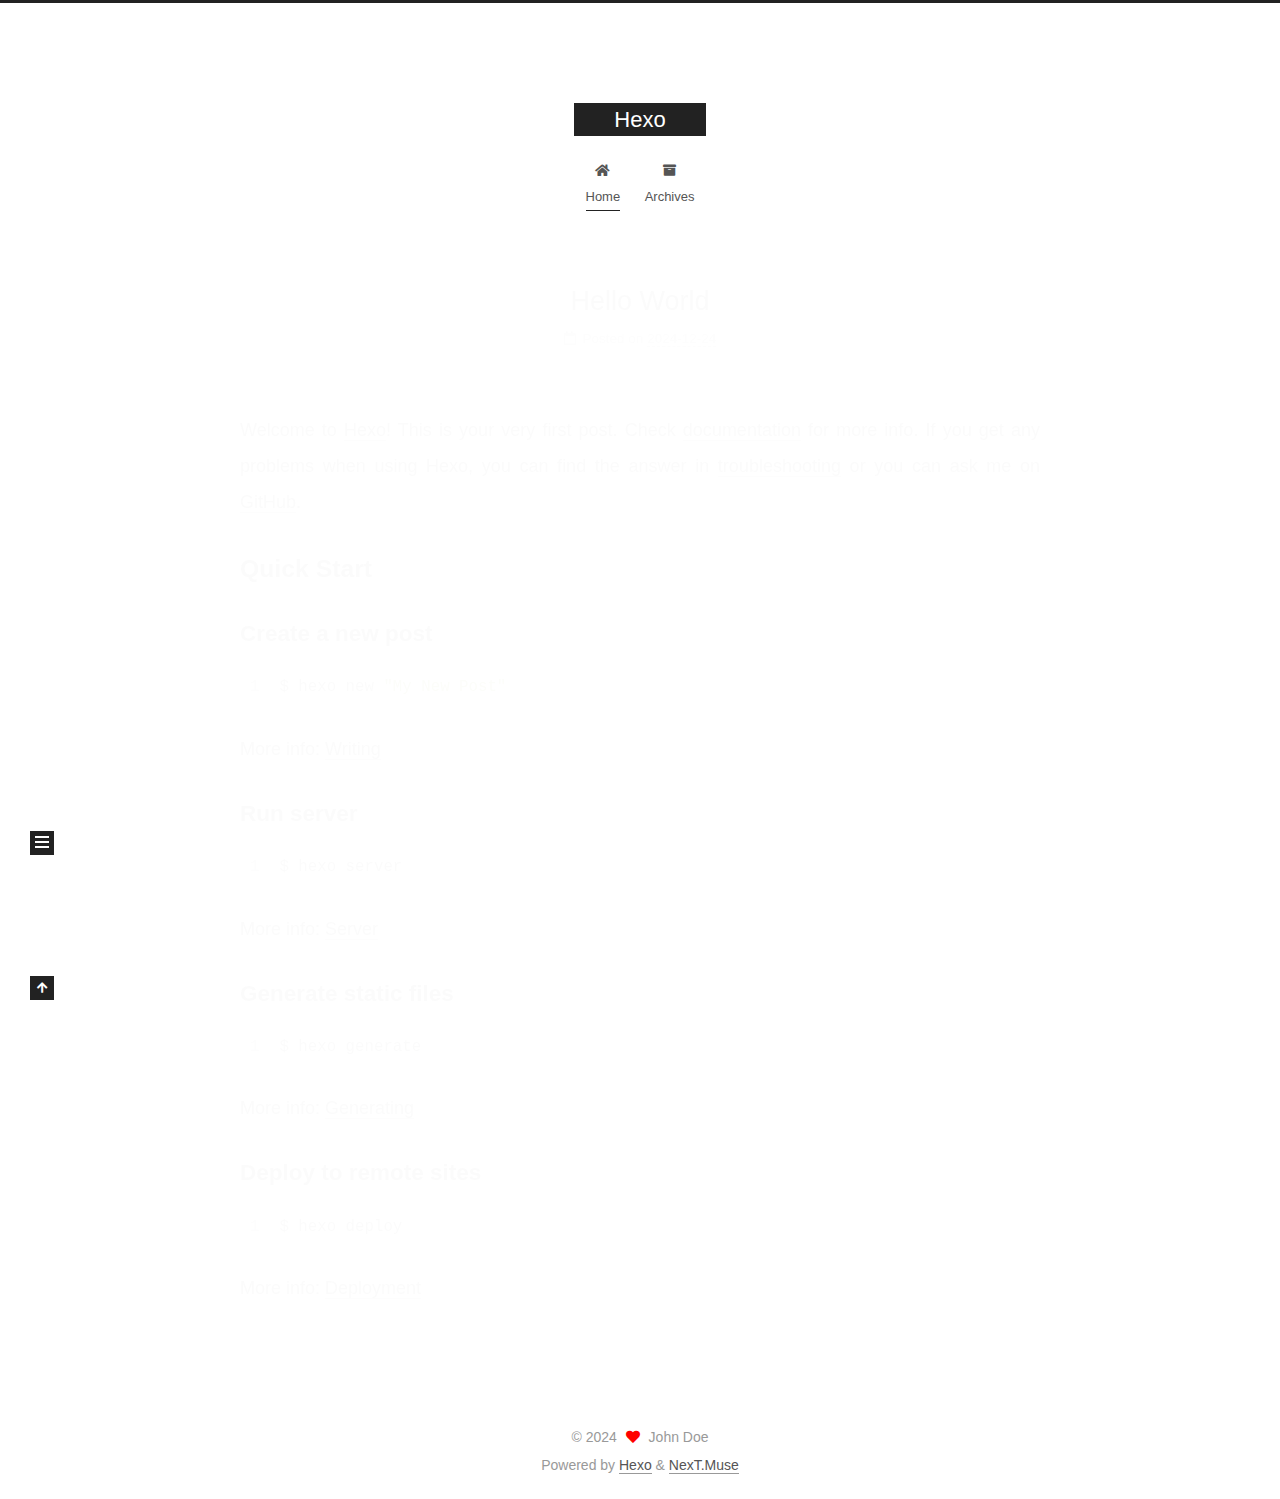
<file: index.html>
<!DOCTYPE html>
<html lang="en">
<head>
  <meta charset="UTF-8">
<meta name="viewport" content="width=device-width, initial-scale=1, maximum-scale=2">
<meta name="theme-color" content="#222">
<meta name="generator" content="Hexo 7.3.0">
  <link rel="apple-touch-icon" sizes="180x180" href="/images/apple-touch-icon-next.png">
  <link rel="icon" type="image/png" sizes="32x32" href="/images/favicon-32x32-next.png">
  <link rel="icon" type="image/png" sizes="16x16" href="/images/favicon-16x16-next.png">
  <link rel="mask-icon" href="/images/logo.svg" color="#222">

<link rel="stylesheet" href="/css/main.css">


<link rel="stylesheet" href="/lib/font-awesome/css/all.min.css">

<script id="hexo-configurations">
    var NexT = window.NexT || {};
    var CONFIG = {"hostname":"example.com","root":"/","scheme":"Muse","version":"7.8.0","exturl":false,"sidebar":{"position":"left","display":"post","padding":18,"offset":12,"onmobile":false},"copycode":{"enable":false,"show_result":false,"style":null},"back2top":{"enable":true,"sidebar":false,"scrollpercent":false},"bookmark":{"enable":false,"color":"#222","save":"auto"},"fancybox":false,"mediumzoom":false,"lazyload":false,"pangu":false,"comments":{"style":"tabs","active":null,"storage":true,"lazyload":false,"nav":null},"algolia":{"hits":{"per_page":10},"labels":{"input_placeholder":"Search for Posts","hits_empty":"We didn't find any results for the search: ${query}","hits_stats":"${hits} results found in ${time} ms"}},"localsearch":{"enable":false,"trigger":"auto","top_n_per_article":1,"unescape":false,"preload":false},"motion":{"enable":true,"async":false,"transition":{"post_block":"fadeIn","post_header":"slideDownIn","post_body":"slideDownIn","coll_header":"slideLeftIn","sidebar":"slideUpIn"}}};
  </script>

  <meta property="og:type" content="website">
<meta property="og:title" content="Hexo">
<meta property="og:url" content="http://example.com/index.html">
<meta property="og:site_name" content="Hexo">
<meta property="og:locale" content="en_US">
<meta property="article:author" content="John Doe">
<meta name="twitter:card" content="summary">

<link rel="canonical" href="http://example.com/">


<script id="page-configurations">
  // https://hexo.io/docs/variables.html
  CONFIG.page = {
    sidebar: "",
    isHome : true,
    isPost : false,
    lang   : 'en'
  };
</script>

  <title>Hexo</title>
  






  <noscript>
  <style>
  .use-motion .brand,
  .use-motion .menu-item,
  .sidebar-inner,
  .use-motion .post-block,
  .use-motion .pagination,
  .use-motion .comments,
  .use-motion .post-header,
  .use-motion .post-body,
  .use-motion .collection-header { opacity: initial; }

  .use-motion .site-title,
  .use-motion .site-subtitle {
    opacity: initial;
    top: initial;
  }

  .use-motion .logo-line-before i { left: initial; }
  .use-motion .logo-line-after i { right: initial; }
  </style>
</noscript>

</head>

<body itemscope itemtype="http://schema.org/WebPage">
  <div class="container use-motion">
    <div class="headband"></div>

    <header class="header" itemscope itemtype="http://schema.org/WPHeader">
      <div class="header-inner"><div class="site-brand-container">
  <div class="site-nav-toggle">
    <div class="toggle" aria-label="Toggle navigation bar">
      <span class="toggle-line toggle-line-first"></span>
      <span class="toggle-line toggle-line-middle"></span>
      <span class="toggle-line toggle-line-last"></span>
    </div>
  </div>

  <div class="site-meta">

    <a href="/" class="brand" rel="start">
      <span class="logo-line-before"><i></i></span>
      <h1 class="site-title">Hexo</h1>
      <span class="logo-line-after"><i></i></span>
    </a>
  </div>

  <div class="site-nav-right">
    <div class="toggle popup-trigger">
    </div>
  </div>
</div>




<nav class="site-nav">
  <ul id="menu" class="main-menu menu">
        <li class="menu-item menu-item-home">

    <a href="/" rel="section"><i class="fa fa-home fa-fw"></i>Home</a>

  </li>
        <li class="menu-item menu-item-archives">

    <a href="/archives/" rel="section"><i class="fa fa-archive fa-fw"></i>Archives</a>

  </li>
  </ul>
</nav>




</div>
    </header>

    
  <div class="back-to-top">
    <i class="fa fa-arrow-up"></i>
    <span>0%</span>
  </div>


    <main class="main">
      <div class="main-inner">
        <div class="content-wrap">
          

          <div class="content index posts-expand">
            
      
  
  
  <article itemscope itemtype="http://schema.org/Article" class="post-block" lang="en">
    <link itemprop="mainEntityOfPage" href="http://example.com/2024/12/24/hello-world/">

    <span hidden itemprop="author" itemscope itemtype="http://schema.org/Person">
      <meta itemprop="image" content="/images/avatar.gif">
      <meta itemprop="name" content="John Doe">
      <meta itemprop="description" content="">
    </span>

    <span hidden itemprop="publisher" itemscope itemtype="http://schema.org/Organization">
      <meta itemprop="name" content="Hexo">
    </span>
      <header class="post-header">
        <h2 class="post-title" itemprop="name headline">
          
            <a href="/2024/12/24/hello-world/" class="post-title-link" itemprop="url">Hello World</a>
        </h2>

        <div class="post-meta">
            <span class="post-meta-item">
              <span class="post-meta-item-icon">
                <i class="far fa-calendar"></i>
              </span>
              <span class="post-meta-item-text">Posted on</span>

              <time title="Created: 2024-12-24 23:39:06" itemprop="dateCreated datePublished" datetime="2024-12-24T23:39:06+08:00">2024-12-24</time>
            </span>

          

        </div>
      </header>

    
    
    
    <div class="post-body" itemprop="articleBody">

      
          <p>Welcome to <a target="_blank" rel="noopener" href="https://hexo.io/">Hexo</a>! This is your very first post. Check <a target="_blank" rel="noopener" href="https://hexo.io/docs/">documentation</a> for more info. If you get any problems when using Hexo, you can find the answer in <a target="_blank" rel="noopener" href="https://hexo.io/docs/troubleshooting.html">troubleshooting</a> or you can ask me on <a target="_blank" rel="noopener" href="https://github.com/hexojs/hexo/issues">GitHub</a>.</p>
<h2 id="Quick-Start"><a href="#Quick-Start" class="headerlink" title="Quick Start"></a>Quick Start</h2><h3 id="Create-a-new-post"><a href="#Create-a-new-post" class="headerlink" title="Create a new post"></a>Create a new post</h3><figure class="highlight bash"><table><tr><td class="gutter"><pre><span class="line">1</span><br></pre></td><td class="code"><pre><span class="line">$ hexo new <span class="string">&quot;My New Post&quot;</span></span><br></pre></td></tr></table></figure>

<p>More info: <a target="_blank" rel="noopener" href="https://hexo.io/docs/writing.html">Writing</a></p>
<h3 id="Run-server"><a href="#Run-server" class="headerlink" title="Run server"></a>Run server</h3><figure class="highlight bash"><table><tr><td class="gutter"><pre><span class="line">1</span><br></pre></td><td class="code"><pre><span class="line">$ hexo server</span><br></pre></td></tr></table></figure>

<p>More info: <a target="_blank" rel="noopener" href="https://hexo.io/docs/server.html">Server</a></p>
<h3 id="Generate-static-files"><a href="#Generate-static-files" class="headerlink" title="Generate static files"></a>Generate static files</h3><figure class="highlight bash"><table><tr><td class="gutter"><pre><span class="line">1</span><br></pre></td><td class="code"><pre><span class="line">$ hexo generate</span><br></pre></td></tr></table></figure>

<p>More info: <a target="_blank" rel="noopener" href="https://hexo.io/docs/generating.html">Generating</a></p>
<h3 id="Deploy-to-remote-sites"><a href="#Deploy-to-remote-sites" class="headerlink" title="Deploy to remote sites"></a>Deploy to remote sites</h3><figure class="highlight bash"><table><tr><td class="gutter"><pre><span class="line">1</span><br></pre></td><td class="code"><pre><span class="line">$ hexo deploy</span><br></pre></td></tr></table></figure>

<p>More info: <a target="_blank" rel="noopener" href="https://hexo.io/docs/one-command-deployment.html">Deployment</a></p>

      
    </div>

    
    
    
      <footer class="post-footer">
        <div class="post-eof"></div>
      </footer>
  </article>
  
  
  


  



          </div>
          

<script>
  window.addEventListener('tabs:register', () => {
    let { activeClass } = CONFIG.comments;
    if (CONFIG.comments.storage) {
      activeClass = localStorage.getItem('comments_active') || activeClass;
    }
    if (activeClass) {
      let activeTab = document.querySelector(`a[href="#comment-${activeClass}"]`);
      if (activeTab) {
        activeTab.click();
      }
    }
  });
  if (CONFIG.comments.storage) {
    window.addEventListener('tabs:click', event => {
      if (!event.target.matches('.tabs-comment .tab-content .tab-pane')) return;
      let commentClass = event.target.classList[1];
      localStorage.setItem('comments_active', commentClass);
    });
  }
</script>

        </div>
          
  
  <div class="toggle sidebar-toggle">
    <span class="toggle-line toggle-line-first"></span>
    <span class="toggle-line toggle-line-middle"></span>
    <span class="toggle-line toggle-line-last"></span>
  </div>

  <aside class="sidebar">
    <div class="sidebar-inner">

      <ul class="sidebar-nav motion-element">
        <li class="sidebar-nav-toc">
          Table of Contents
        </li>
        <li class="sidebar-nav-overview">
          Overview
        </li>
      </ul>

      <!--noindex-->
      <div class="post-toc-wrap sidebar-panel">
      </div>
      <!--/noindex-->

      <div class="site-overview-wrap sidebar-panel">
        <div class="site-author motion-element" itemprop="author" itemscope itemtype="http://schema.org/Person">
  <p class="site-author-name" itemprop="name">John Doe</p>
  <div class="site-description" itemprop="description"></div>
</div>
<div class="site-state-wrap motion-element">
  <nav class="site-state">
      <div class="site-state-item site-state-posts">
          <a href="/archives/">
        
          <span class="site-state-item-count">1</span>
          <span class="site-state-item-name">posts</span>
        </a>
      </div>
  </nav>
</div>



      </div>

    </div>
  </aside>
  <div id="sidebar-dimmer"></div>


      </div>
    </main>

    <footer class="footer">
      <div class="footer-inner">
        

        

<div class="copyright">
  
  &copy; 
  <span itemprop="copyrightYear">2024</span>
  <span class="with-love">
    <i class="fa fa-heart"></i>
  </span>
  <span class="author" itemprop="copyrightHolder">John Doe</span>
</div>
  <div class="powered-by">Powered by <a href="https://hexo.io/" class="theme-link" rel="noopener" target="_blank">Hexo</a> & <a href="https://muse.theme-next.org/" class="theme-link" rel="noopener" target="_blank">NexT.Muse</a>
  </div>

        








      </div>
    </footer>
  </div>

  
  <script src="/lib/anime.min.js"></script>
  <script src="/lib/velocity/velocity.min.js"></script>
  <script src="/lib/velocity/velocity.ui.min.js"></script>

<script src="/js/utils.js"></script>

<script src="/js/motion.js"></script>


<script src="/js/schemes/muse.js"></script>


<script src="/js/next-boot.js"></script>




  















  

  

</body>
</html>
</file>
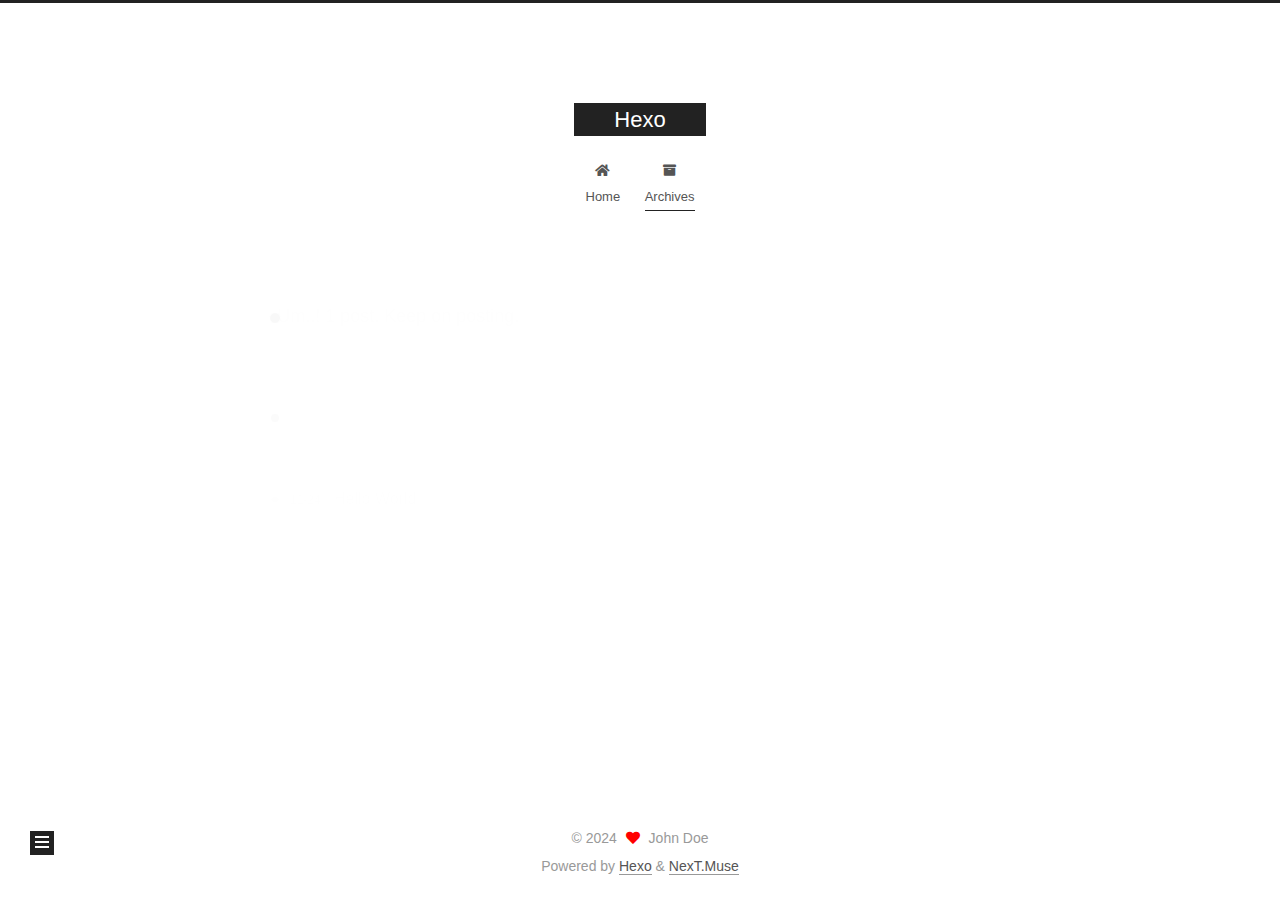
<file: archives/index.html>
<!DOCTYPE html>
<html lang="en">
<head>
  <meta charset="UTF-8">
<meta name="viewport" content="width=device-width, initial-scale=1, maximum-scale=2">
<meta name="theme-color" content="#222">
<meta name="generator" content="Hexo 7.3.0">
  <link rel="apple-touch-icon" sizes="180x180" href="/images/apple-touch-icon-next.png">
  <link rel="icon" type="image/png" sizes="32x32" href="/images/favicon-32x32-next.png">
  <link rel="icon" type="image/png" sizes="16x16" href="/images/favicon-16x16-next.png">
  <link rel="mask-icon" href="/images/logo.svg" color="#222">

<link rel="stylesheet" href="/css/main.css">


<link rel="stylesheet" href="/lib/font-awesome/css/all.min.css">

<script id="hexo-configurations">
    var NexT = window.NexT || {};
    var CONFIG = {"hostname":"example.com","root":"/","scheme":"Muse","version":"7.8.0","exturl":false,"sidebar":{"position":"left","display":"post","padding":18,"offset":12,"onmobile":false},"copycode":{"enable":false,"show_result":false,"style":null},"back2top":{"enable":true,"sidebar":false,"scrollpercent":false},"bookmark":{"enable":false,"color":"#222","save":"auto"},"fancybox":false,"mediumzoom":false,"lazyload":false,"pangu":false,"comments":{"style":"tabs","active":null,"storage":true,"lazyload":false,"nav":null},"algolia":{"hits":{"per_page":10},"labels":{"input_placeholder":"Search for Posts","hits_empty":"We didn't find any results for the search: ${query}","hits_stats":"${hits} results found in ${time} ms"}},"localsearch":{"enable":false,"trigger":"auto","top_n_per_article":1,"unescape":false,"preload":false},"motion":{"enable":true,"async":false,"transition":{"post_block":"fadeIn","post_header":"slideDownIn","post_body":"slideDownIn","coll_header":"slideLeftIn","sidebar":"slideUpIn"}}};
  </script>

  <meta property="og:type" content="website">
<meta property="og:title" content="Hexo">
<meta property="og:url" content="http://example.com/archives/index.html">
<meta property="og:site_name" content="Hexo">
<meta property="og:locale" content="en_US">
<meta property="article:author" content="John Doe">
<meta name="twitter:card" content="summary">

<link rel="canonical" href="http://example.com/archives/">


<script id="page-configurations">
  // https://hexo.io/docs/variables.html
  CONFIG.page = {
    sidebar: "",
    isHome : false,
    isPost : false,
    lang   : 'en'
  };
</script>

  <title>Archive | Hexo</title>
  






  <noscript>
  <style>
  .use-motion .brand,
  .use-motion .menu-item,
  .sidebar-inner,
  .use-motion .post-block,
  .use-motion .pagination,
  .use-motion .comments,
  .use-motion .post-header,
  .use-motion .post-body,
  .use-motion .collection-header { opacity: initial; }

  .use-motion .site-title,
  .use-motion .site-subtitle {
    opacity: initial;
    top: initial;
  }

  .use-motion .logo-line-before i { left: initial; }
  .use-motion .logo-line-after i { right: initial; }
  </style>
</noscript>

</head>

<body itemscope itemtype="http://schema.org/WebPage">
  <div class="container use-motion">
    <div class="headband"></div>

    <header class="header" itemscope itemtype="http://schema.org/WPHeader">
      <div class="header-inner"><div class="site-brand-container">
  <div class="site-nav-toggle">
    <div class="toggle" aria-label="Toggle navigation bar">
      <span class="toggle-line toggle-line-first"></span>
      <span class="toggle-line toggle-line-middle"></span>
      <span class="toggle-line toggle-line-last"></span>
    </div>
  </div>

  <div class="site-meta">

    <a href="/" class="brand" rel="start">
      <span class="logo-line-before"><i></i></span>
      <h1 class="site-title">Hexo</h1>
      <span class="logo-line-after"><i></i></span>
    </a>
  </div>

  <div class="site-nav-right">
    <div class="toggle popup-trigger">
    </div>
  </div>
</div>




<nav class="site-nav">
  <ul id="menu" class="main-menu menu">
        <li class="menu-item menu-item-home">

    <a href="/" rel="section"><i class="fa fa-home fa-fw"></i>Home</a>

  </li>
        <li class="menu-item menu-item-archives">

    <a href="/archives/" rel="section"><i class="fa fa-archive fa-fw"></i>Archives</a>

  </li>
  </ul>
</nav>




</div>
    </header>

    
  <div class="back-to-top">
    <i class="fa fa-arrow-up"></i>
    <span>0%</span>
  </div>


    <main class="main">
      <div class="main-inner">
        <div class="content-wrap">
          

          <div class="content archive">
            

  
  
  
  <div class="post-block">
    <div class="posts-collapse">
      <div class="collection-title">
        <span class="collection-header">Um..! 1 post. Keep on posting.</span>
      </div>

      
    <div class="collection-year">
      <span class="collection-header">2024</span>
    </div>

  <article itemscope itemtype="http://schema.org/Article">
    <header class="post-header">

      <div class="post-meta">
        <time itemprop="dateCreated"
              datetime="2024-12-24T23:39:06+08:00"
              content="2024-12-24">
          12-24
        </time>
      </div>

      <div class="post-title">
          <a class="post-title-link" href="/2024/12/24/hello-world/" itemprop="url">
            <span itemprop="name">Hello World</span>
          </a>
      </div>

    </header>
  </article>


    </div>
  </div>
  
  
  

  



          </div>
          

<script>
  window.addEventListener('tabs:register', () => {
    let { activeClass } = CONFIG.comments;
    if (CONFIG.comments.storage) {
      activeClass = localStorage.getItem('comments_active') || activeClass;
    }
    if (activeClass) {
      let activeTab = document.querySelector(`a[href="#comment-${activeClass}"]`);
      if (activeTab) {
        activeTab.click();
      }
    }
  });
  if (CONFIG.comments.storage) {
    window.addEventListener('tabs:click', event => {
      if (!event.target.matches('.tabs-comment .tab-content .tab-pane')) return;
      let commentClass = event.target.classList[1];
      localStorage.setItem('comments_active', commentClass);
    });
  }
</script>

        </div>
          
  
  <div class="toggle sidebar-toggle">
    <span class="toggle-line toggle-line-first"></span>
    <span class="toggle-line toggle-line-middle"></span>
    <span class="toggle-line toggle-line-last"></span>
  </div>

  <aside class="sidebar">
    <div class="sidebar-inner">

      <ul class="sidebar-nav motion-element">
        <li class="sidebar-nav-toc">
          Table of Contents
        </li>
        <li class="sidebar-nav-overview">
          Overview
        </li>
      </ul>

      <!--noindex-->
      <div class="post-toc-wrap sidebar-panel">
      </div>
      <!--/noindex-->

      <div class="site-overview-wrap sidebar-panel">
        <div class="site-author motion-element" itemprop="author" itemscope itemtype="http://schema.org/Person">
  <p class="site-author-name" itemprop="name">John Doe</p>
  <div class="site-description" itemprop="description"></div>
</div>
<div class="site-state-wrap motion-element">
  <nav class="site-state">
      <div class="site-state-item site-state-posts">
          <a href="/archives/">
        
          <span class="site-state-item-count">1</span>
          <span class="site-state-item-name">posts</span>
        </a>
      </div>
  </nav>
</div>



      </div>

    </div>
  </aside>
  <div id="sidebar-dimmer"></div>


      </div>
    </main>

    <footer class="footer">
      <div class="footer-inner">
        

        

<div class="copyright">
  
  &copy; 
  <span itemprop="copyrightYear">2024</span>
  <span class="with-love">
    <i class="fa fa-heart"></i>
  </span>
  <span class="author" itemprop="copyrightHolder">John Doe</span>
</div>
  <div class="powered-by">Powered by <a href="https://hexo.io/" class="theme-link" rel="noopener" target="_blank">Hexo</a> & <a href="https://muse.theme-next.org/" class="theme-link" rel="noopener" target="_blank">NexT.Muse</a>
  </div>

        








      </div>
    </footer>
  </div>

  
  <script src="/lib/anime.min.js"></script>
  <script src="/lib/velocity/velocity.min.js"></script>
  <script src="/lib/velocity/velocity.ui.min.js"></script>

<script src="/js/utils.js"></script>

<script src="/js/motion.js"></script>


<script src="/js/schemes/muse.js"></script>


<script src="/js/next-boot.js"></script>




  















  

  

</body>
</html>
</file>
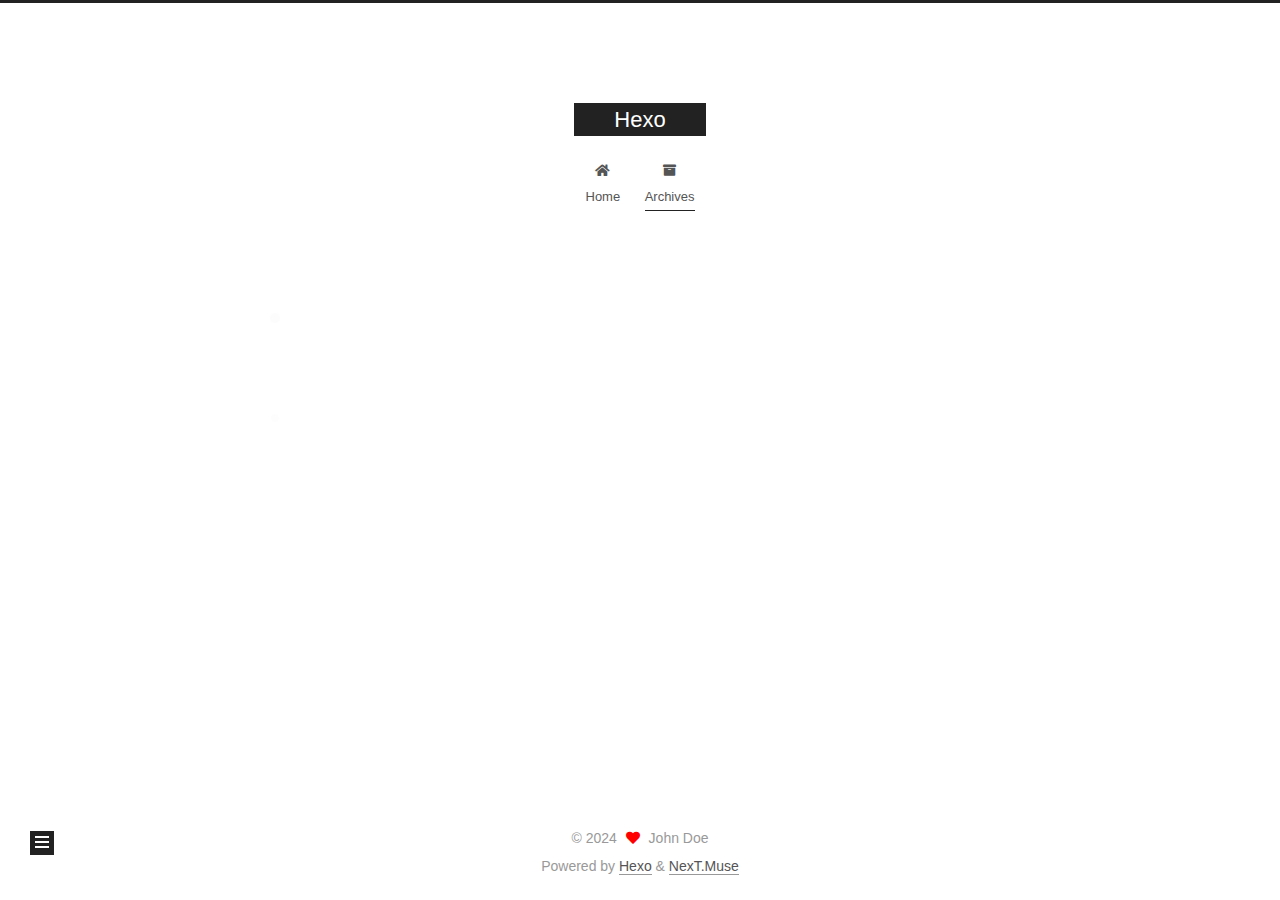
<file: archives/2024/index.html>
<!DOCTYPE html>
<html lang="en">
<head>
  <meta charset="UTF-8">
<meta name="viewport" content="width=device-width, initial-scale=1, maximum-scale=2">
<meta name="theme-color" content="#222">
<meta name="generator" content="Hexo 7.3.0">
  <link rel="apple-touch-icon" sizes="180x180" href="/images/apple-touch-icon-next.png">
  <link rel="icon" type="image/png" sizes="32x32" href="/images/favicon-32x32-next.png">
  <link rel="icon" type="image/png" sizes="16x16" href="/images/favicon-16x16-next.png">
  <link rel="mask-icon" href="/images/logo.svg" color="#222">

<link rel="stylesheet" href="/css/main.css">


<link rel="stylesheet" href="/lib/font-awesome/css/all.min.css">

<script id="hexo-configurations">
    var NexT = window.NexT || {};
    var CONFIG = {"hostname":"example.com","root":"/","scheme":"Muse","version":"7.8.0","exturl":false,"sidebar":{"position":"left","display":"post","padding":18,"offset":12,"onmobile":false},"copycode":{"enable":false,"show_result":false,"style":null},"back2top":{"enable":true,"sidebar":false,"scrollpercent":false},"bookmark":{"enable":false,"color":"#222","save":"auto"},"fancybox":false,"mediumzoom":false,"lazyload":false,"pangu":false,"comments":{"style":"tabs","active":null,"storage":true,"lazyload":false,"nav":null},"algolia":{"hits":{"per_page":10},"labels":{"input_placeholder":"Search for Posts","hits_empty":"We didn't find any results for the search: ${query}","hits_stats":"${hits} results found in ${time} ms"}},"localsearch":{"enable":false,"trigger":"auto","top_n_per_article":1,"unescape":false,"preload":false},"motion":{"enable":true,"async":false,"transition":{"post_block":"fadeIn","post_header":"slideDownIn","post_body":"slideDownIn","coll_header":"slideLeftIn","sidebar":"slideUpIn"}}};
  </script>

  <meta property="og:type" content="website">
<meta property="og:title" content="Hexo">
<meta property="og:url" content="http://example.com/archives/2024/index.html">
<meta property="og:site_name" content="Hexo">
<meta property="og:locale" content="en_US">
<meta property="article:author" content="John Doe">
<meta name="twitter:card" content="summary">

<link rel="canonical" href="http://example.com/archives/2024/">


<script id="page-configurations">
  // https://hexo.io/docs/variables.html
  CONFIG.page = {
    sidebar: "",
    isHome : false,
    isPost : false,
    lang   : 'en'
  };
</script>

  <title>Archive | Hexo</title>
  






  <noscript>
  <style>
  .use-motion .brand,
  .use-motion .menu-item,
  .sidebar-inner,
  .use-motion .post-block,
  .use-motion .pagination,
  .use-motion .comments,
  .use-motion .post-header,
  .use-motion .post-body,
  .use-motion .collection-header { opacity: initial; }

  .use-motion .site-title,
  .use-motion .site-subtitle {
    opacity: initial;
    top: initial;
  }

  .use-motion .logo-line-before i { left: initial; }
  .use-motion .logo-line-after i { right: initial; }
  </style>
</noscript>

</head>

<body itemscope itemtype="http://schema.org/WebPage">
  <div class="container use-motion">
    <div class="headband"></div>

    <header class="header" itemscope itemtype="http://schema.org/WPHeader">
      <div class="header-inner"><div class="site-brand-container">
  <div class="site-nav-toggle">
    <div class="toggle" aria-label="Toggle navigation bar">
      <span class="toggle-line toggle-line-first"></span>
      <span class="toggle-line toggle-line-middle"></span>
      <span class="toggle-line toggle-line-last"></span>
    </div>
  </div>

  <div class="site-meta">

    <a href="/" class="brand" rel="start">
      <span class="logo-line-before"><i></i></span>
      <h1 class="site-title">Hexo</h1>
      <span class="logo-line-after"><i></i></span>
    </a>
  </div>

  <div class="site-nav-right">
    <div class="toggle popup-trigger">
    </div>
  </div>
</div>




<nav class="site-nav">
  <ul id="menu" class="main-menu menu">
        <li class="menu-item menu-item-home">

    <a href="/" rel="section"><i class="fa fa-home fa-fw"></i>Home</a>

  </li>
        <li class="menu-item menu-item-archives">

    <a href="/archives/" rel="section"><i class="fa fa-archive fa-fw"></i>Archives</a>

  </li>
  </ul>
</nav>




</div>
    </header>

    
  <div class="back-to-top">
    <i class="fa fa-arrow-up"></i>
    <span>0%</span>
  </div>


    <main class="main">
      <div class="main-inner">
        <div class="content-wrap">
          

          <div class="content archive">
            

  
  
  
  <div class="post-block">
    <div class="posts-collapse">
      <div class="collection-title">
        <span class="collection-header">Um..! 1 post. Keep on posting.</span>
      </div>

      
    <div class="collection-year">
      <span class="collection-header">2024</span>
    </div>

  <article itemscope itemtype="http://schema.org/Article">
    <header class="post-header">

      <div class="post-meta">
        <time itemprop="dateCreated"
              datetime="2024-12-24T23:39:06+08:00"
              content="2024-12-24">
          12-24
        </time>
      </div>

      <div class="post-title">
          <a class="post-title-link" href="/2024/12/24/hello-world/" itemprop="url">
            <span itemprop="name">Hello World</span>
          </a>
      </div>

    </header>
  </article>


    </div>
  </div>
  
  
  

  



          </div>
          

<script>
  window.addEventListener('tabs:register', () => {
    let { activeClass } = CONFIG.comments;
    if (CONFIG.comments.storage) {
      activeClass = localStorage.getItem('comments_active') || activeClass;
    }
    if (activeClass) {
      let activeTab = document.querySelector(`a[href="#comment-${activeClass}"]`);
      if (activeTab) {
        activeTab.click();
      }
    }
  });
  if (CONFIG.comments.storage) {
    window.addEventListener('tabs:click', event => {
      if (!event.target.matches('.tabs-comment .tab-content .tab-pane')) return;
      let commentClass = event.target.classList[1];
      localStorage.setItem('comments_active', commentClass);
    });
  }
</script>

        </div>
          
  
  <div class="toggle sidebar-toggle">
    <span class="toggle-line toggle-line-first"></span>
    <span class="toggle-line toggle-line-middle"></span>
    <span class="toggle-line toggle-line-last"></span>
  </div>

  <aside class="sidebar">
    <div class="sidebar-inner">

      <ul class="sidebar-nav motion-element">
        <li class="sidebar-nav-toc">
          Table of Contents
        </li>
        <li class="sidebar-nav-overview">
          Overview
        </li>
      </ul>

      <!--noindex-->
      <div class="post-toc-wrap sidebar-panel">
      </div>
      <!--/noindex-->

      <div class="site-overview-wrap sidebar-panel">
        <div class="site-author motion-element" itemprop="author" itemscope itemtype="http://schema.org/Person">
  <p class="site-author-name" itemprop="name">John Doe</p>
  <div class="site-description" itemprop="description"></div>
</div>
<div class="site-state-wrap motion-element">
  <nav class="site-state">
      <div class="site-state-item site-state-posts">
          <a href="/archives/">
        
          <span class="site-state-item-count">1</span>
          <span class="site-state-item-name">posts</span>
        </a>
      </div>
  </nav>
</div>



      </div>

    </div>
  </aside>
  <div id="sidebar-dimmer"></div>


      </div>
    </main>

    <footer class="footer">
      <div class="footer-inner">
        

        

<div class="copyright">
  
  &copy; 
  <span itemprop="copyrightYear">2024</span>
  <span class="with-love">
    <i class="fa fa-heart"></i>
  </span>
  <span class="author" itemprop="copyrightHolder">John Doe</span>
</div>
  <div class="powered-by">Powered by <a href="https://hexo.io/" class="theme-link" rel="noopener" target="_blank">Hexo</a> & <a href="https://muse.theme-next.org/" class="theme-link" rel="noopener" target="_blank">NexT.Muse</a>
  </div>

        








      </div>
    </footer>
  </div>

  
  <script src="/lib/anime.min.js"></script>
  <script src="/lib/velocity/velocity.min.js"></script>
  <script src="/lib/velocity/velocity.ui.min.js"></script>

<script src="/js/utils.js"></script>

<script src="/js/motion.js"></script>


<script src="/js/schemes/muse.js"></script>


<script src="/js/next-boot.js"></script>




  















  

  

</body>
</html>
</file>
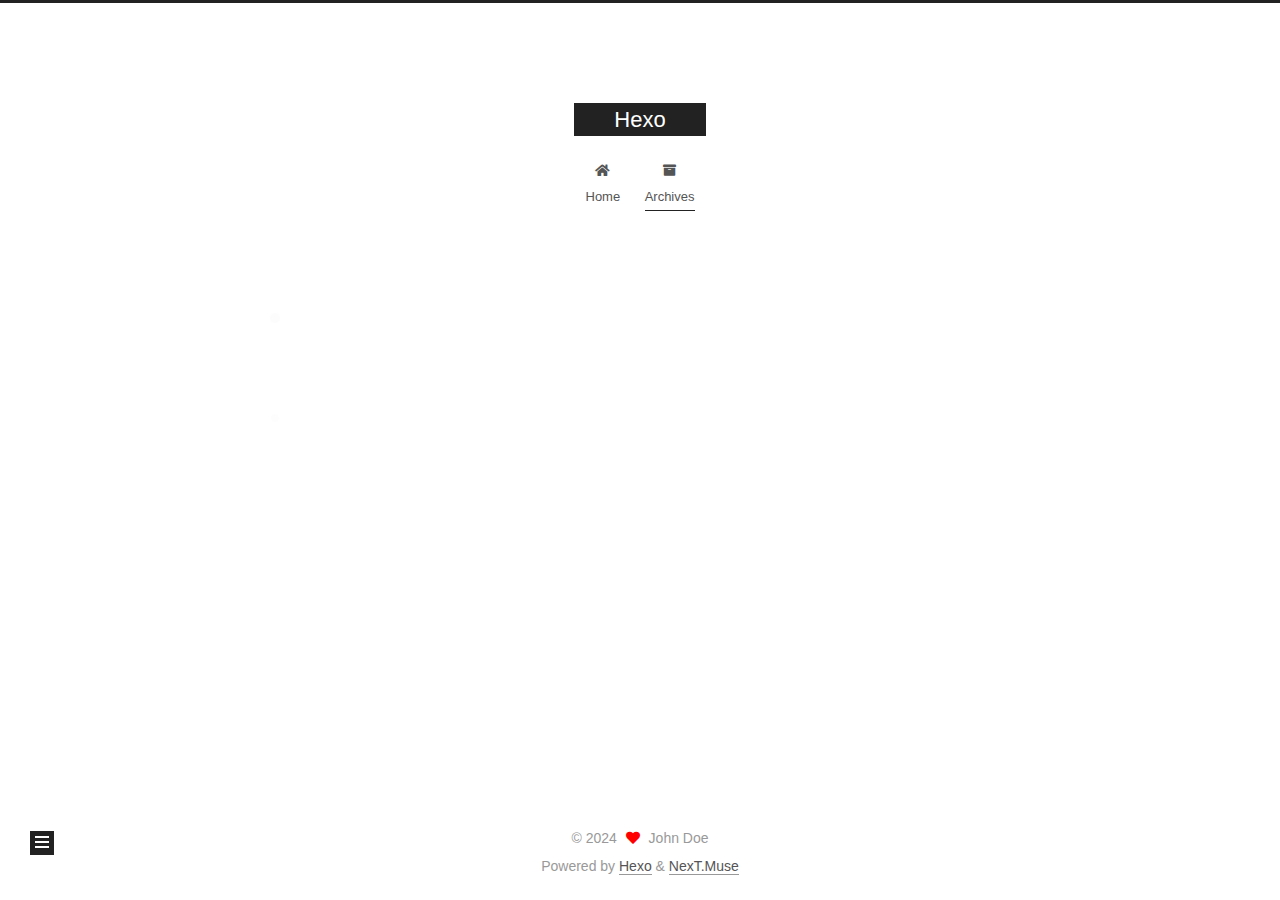
<file: archives/2024/12/index.html>
<!DOCTYPE html>
<html lang="en">
<head>
  <meta charset="UTF-8">
<meta name="viewport" content="width=device-width, initial-scale=1, maximum-scale=2">
<meta name="theme-color" content="#222">
<meta name="generator" content="Hexo 7.3.0">
  <link rel="apple-touch-icon" sizes="180x180" href="/images/apple-touch-icon-next.png">
  <link rel="icon" type="image/png" sizes="32x32" href="/images/favicon-32x32-next.png">
  <link rel="icon" type="image/png" sizes="16x16" href="/images/favicon-16x16-next.png">
  <link rel="mask-icon" href="/images/logo.svg" color="#222">

<link rel="stylesheet" href="/css/main.css">


<link rel="stylesheet" href="/lib/font-awesome/css/all.min.css">

<script id="hexo-configurations">
    var NexT = window.NexT || {};
    var CONFIG = {"hostname":"example.com","root":"/","scheme":"Muse","version":"7.8.0","exturl":false,"sidebar":{"position":"left","display":"post","padding":18,"offset":12,"onmobile":false},"copycode":{"enable":false,"show_result":false,"style":null},"back2top":{"enable":true,"sidebar":false,"scrollpercent":false},"bookmark":{"enable":false,"color":"#222","save":"auto"},"fancybox":false,"mediumzoom":false,"lazyload":false,"pangu":false,"comments":{"style":"tabs","active":null,"storage":true,"lazyload":false,"nav":null},"algolia":{"hits":{"per_page":10},"labels":{"input_placeholder":"Search for Posts","hits_empty":"We didn't find any results for the search: ${query}","hits_stats":"${hits} results found in ${time} ms"}},"localsearch":{"enable":false,"trigger":"auto","top_n_per_article":1,"unescape":false,"preload":false},"motion":{"enable":true,"async":false,"transition":{"post_block":"fadeIn","post_header":"slideDownIn","post_body":"slideDownIn","coll_header":"slideLeftIn","sidebar":"slideUpIn"}}};
  </script>

  <meta property="og:type" content="website">
<meta property="og:title" content="Hexo">
<meta property="og:url" content="http://example.com/archives/2024/12/index.html">
<meta property="og:site_name" content="Hexo">
<meta property="og:locale" content="en_US">
<meta property="article:author" content="John Doe">
<meta name="twitter:card" content="summary">

<link rel="canonical" href="http://example.com/archives/2024/12/">


<script id="page-configurations">
  // https://hexo.io/docs/variables.html
  CONFIG.page = {
    sidebar: "",
    isHome : false,
    isPost : false,
    lang   : 'en'
  };
</script>

  <title>Archive | Hexo</title>
  






  <noscript>
  <style>
  .use-motion .brand,
  .use-motion .menu-item,
  .sidebar-inner,
  .use-motion .post-block,
  .use-motion .pagination,
  .use-motion .comments,
  .use-motion .post-header,
  .use-motion .post-body,
  .use-motion .collection-header { opacity: initial; }

  .use-motion .site-title,
  .use-motion .site-subtitle {
    opacity: initial;
    top: initial;
  }

  .use-motion .logo-line-before i { left: initial; }
  .use-motion .logo-line-after i { right: initial; }
  </style>
</noscript>

</head>

<body itemscope itemtype="http://schema.org/WebPage">
  <div class="container use-motion">
    <div class="headband"></div>

    <header class="header" itemscope itemtype="http://schema.org/WPHeader">
      <div class="header-inner"><div class="site-brand-container">
  <div class="site-nav-toggle">
    <div class="toggle" aria-label="Toggle navigation bar">
      <span class="toggle-line toggle-line-first"></span>
      <span class="toggle-line toggle-line-middle"></span>
      <span class="toggle-line toggle-line-last"></span>
    </div>
  </div>

  <div class="site-meta">

    <a href="/" class="brand" rel="start">
      <span class="logo-line-before"><i></i></span>
      <h1 class="site-title">Hexo</h1>
      <span class="logo-line-after"><i></i></span>
    </a>
  </div>

  <div class="site-nav-right">
    <div class="toggle popup-trigger">
    </div>
  </div>
</div>




<nav class="site-nav">
  <ul id="menu" class="main-menu menu">
        <li class="menu-item menu-item-home">

    <a href="/" rel="section"><i class="fa fa-home fa-fw"></i>Home</a>

  </li>
        <li class="menu-item menu-item-archives">

    <a href="/archives/" rel="section"><i class="fa fa-archive fa-fw"></i>Archives</a>

  </li>
  </ul>
</nav>




</div>
    </header>

    
  <div class="back-to-top">
    <i class="fa fa-arrow-up"></i>
    <span>0%</span>
  </div>


    <main class="main">
      <div class="main-inner">
        <div class="content-wrap">
          

          <div class="content archive">
            

  
  
  
  <div class="post-block">
    <div class="posts-collapse">
      <div class="collection-title">
        <span class="collection-header">Um..! 1 post. Keep on posting.</span>
      </div>

      
    <div class="collection-year">
      <span class="collection-header">2024</span>
    </div>

  <article itemscope itemtype="http://schema.org/Article">
    <header class="post-header">

      <div class="post-meta">
        <time itemprop="dateCreated"
              datetime="2024-12-24T23:39:06+08:00"
              content="2024-12-24">
          12-24
        </time>
      </div>

      <div class="post-title">
          <a class="post-title-link" href="/2024/12/24/hello-world/" itemprop="url">
            <span itemprop="name">Hello World</span>
          </a>
      </div>

    </header>
  </article>


    </div>
  </div>
  
  
  

  



          </div>
          

<script>
  window.addEventListener('tabs:register', () => {
    let { activeClass } = CONFIG.comments;
    if (CONFIG.comments.storage) {
      activeClass = localStorage.getItem('comments_active') || activeClass;
    }
    if (activeClass) {
      let activeTab = document.querySelector(`a[href="#comment-${activeClass}"]`);
      if (activeTab) {
        activeTab.click();
      }
    }
  });
  if (CONFIG.comments.storage) {
    window.addEventListener('tabs:click', event => {
      if (!event.target.matches('.tabs-comment .tab-content .tab-pane')) return;
      let commentClass = event.target.classList[1];
      localStorage.setItem('comments_active', commentClass);
    });
  }
</script>

        </div>
          
  
  <div class="toggle sidebar-toggle">
    <span class="toggle-line toggle-line-first"></span>
    <span class="toggle-line toggle-line-middle"></span>
    <span class="toggle-line toggle-line-last"></span>
  </div>

  <aside class="sidebar">
    <div class="sidebar-inner">

      <ul class="sidebar-nav motion-element">
        <li class="sidebar-nav-toc">
          Table of Contents
        </li>
        <li class="sidebar-nav-overview">
          Overview
        </li>
      </ul>

      <!--noindex-->
      <div class="post-toc-wrap sidebar-panel">
      </div>
      <!--/noindex-->

      <div class="site-overview-wrap sidebar-panel">
        <div class="site-author motion-element" itemprop="author" itemscope itemtype="http://schema.org/Person">
  <p class="site-author-name" itemprop="name">John Doe</p>
  <div class="site-description" itemprop="description"></div>
</div>
<div class="site-state-wrap motion-element">
  <nav class="site-state">
      <div class="site-state-item site-state-posts">
          <a href="/archives/">
        
          <span class="site-state-item-count">1</span>
          <span class="site-state-item-name">posts</span>
        </a>
      </div>
  </nav>
</div>



      </div>

    </div>
  </aside>
  <div id="sidebar-dimmer"></div>


      </div>
    </main>

    <footer class="footer">
      <div class="footer-inner">
        

        

<div class="copyright">
  
  &copy; 
  <span itemprop="copyrightYear">2024</span>
  <span class="with-love">
    <i class="fa fa-heart"></i>
  </span>
  <span class="author" itemprop="copyrightHolder">John Doe</span>
</div>
  <div class="powered-by">Powered by <a href="https://hexo.io/" class="theme-link" rel="noopener" target="_blank">Hexo</a> & <a href="https://muse.theme-next.org/" class="theme-link" rel="noopener" target="_blank">NexT.Muse</a>
  </div>

        








      </div>
    </footer>
  </div>

  
  <script src="/lib/anime.min.js"></script>
  <script src="/lib/velocity/velocity.min.js"></script>
  <script src="/lib/velocity/velocity.ui.min.js"></script>

<script src="/js/utils.js"></script>

<script src="/js/motion.js"></script>


<script src="/js/schemes/muse.js"></script>


<script src="/js/next-boot.js"></script>




  















  

  

</body>
</html>
</file>
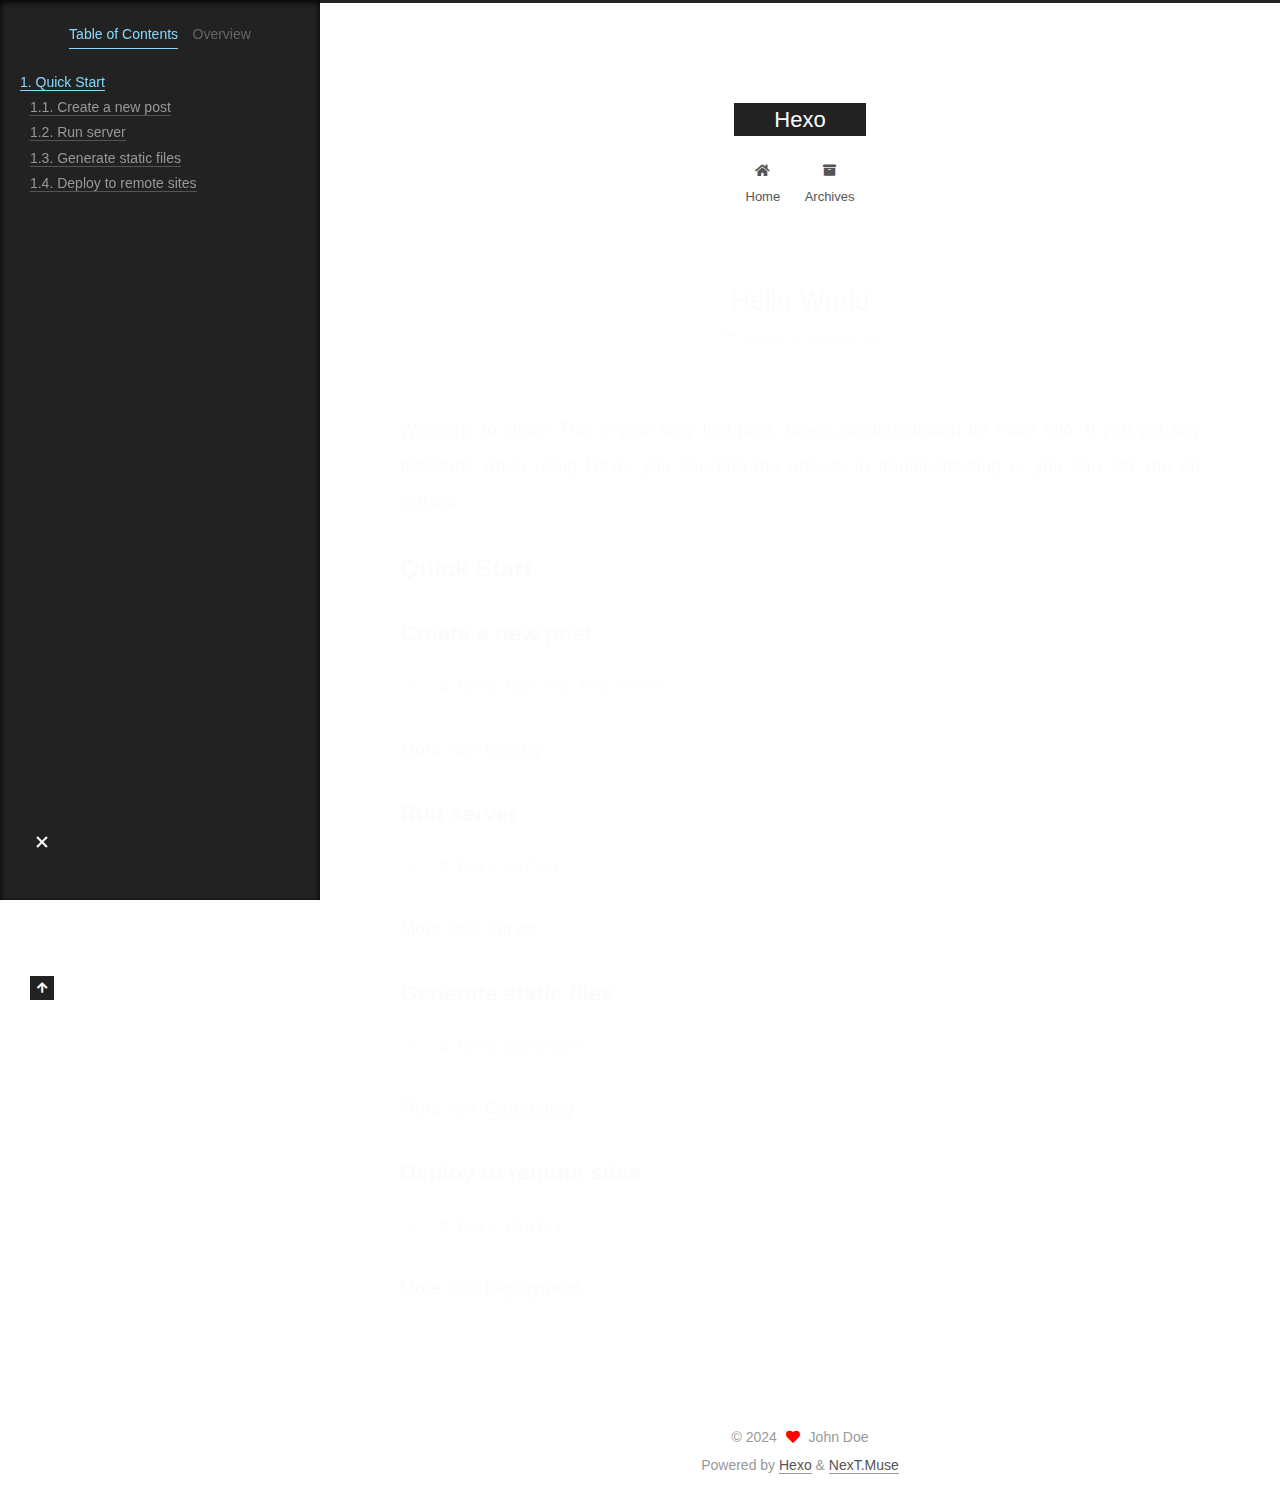
<file: 2024/12/24/hello-world/index.html>
<!DOCTYPE html>
<html lang="en">
<head>
  <meta charset="UTF-8">
<meta name="viewport" content="width=device-width, initial-scale=1, maximum-scale=2">
<meta name="theme-color" content="#222">
<meta name="generator" content="Hexo 7.3.0">
  <link rel="apple-touch-icon" sizes="180x180" href="/images/apple-touch-icon-next.png">
  <link rel="icon" type="image/png" sizes="32x32" href="/images/favicon-32x32-next.png">
  <link rel="icon" type="image/png" sizes="16x16" href="/images/favicon-16x16-next.png">
  <link rel="mask-icon" href="/images/logo.svg" color="#222">

<link rel="stylesheet" href="/css/main.css">


<link rel="stylesheet" href="/lib/font-awesome/css/all.min.css">

<script id="hexo-configurations">
    var NexT = window.NexT || {};
    var CONFIG = {"hostname":"example.com","root":"/","scheme":"Muse","version":"7.8.0","exturl":false,"sidebar":{"position":"left","display":"post","padding":18,"offset":12,"onmobile":false},"copycode":{"enable":false,"show_result":false,"style":null},"back2top":{"enable":true,"sidebar":false,"scrollpercent":false},"bookmark":{"enable":false,"color":"#222","save":"auto"},"fancybox":false,"mediumzoom":false,"lazyload":false,"pangu":false,"comments":{"style":"tabs","active":null,"storage":true,"lazyload":false,"nav":null},"algolia":{"hits":{"per_page":10},"labels":{"input_placeholder":"Search for Posts","hits_empty":"We didn't find any results for the search: ${query}","hits_stats":"${hits} results found in ${time} ms"}},"localsearch":{"enable":false,"trigger":"auto","top_n_per_article":1,"unescape":false,"preload":false},"motion":{"enable":true,"async":false,"transition":{"post_block":"fadeIn","post_header":"slideDownIn","post_body":"slideDownIn","coll_header":"slideLeftIn","sidebar":"slideUpIn"}}};
  </script>

  <meta name="description" content="Welcome to Hexo! This is your very first post. Check documentation for more info. If you get any problems when using Hexo, you can find the answer in troubleshooting or you can ask me on GitHub. Quick">
<meta property="og:type" content="article">
<meta property="og:title" content="Hello World">
<meta property="og:url" content="http://example.com/2024/12/24/hello-world/index.html">
<meta property="og:site_name" content="Hexo">
<meta property="og:description" content="Welcome to Hexo! This is your very first post. Check documentation for more info. If you get any problems when using Hexo, you can find the answer in troubleshooting or you can ask me on GitHub. Quick">
<meta property="og:locale" content="en_US">
<meta property="article:published_time" content="2024-12-24T15:39:06.370Z">
<meta property="article:modified_time" content="2024-12-24T15:39:06.371Z">
<meta property="article:author" content="John Doe">
<meta name="twitter:card" content="summary">

<link rel="canonical" href="http://example.com/2024/12/24/hello-world/">


<script id="page-configurations">
  // https://hexo.io/docs/variables.html
  CONFIG.page = {
    sidebar: "",
    isHome : false,
    isPost : true,
    lang   : 'en'
  };
</script>

  <title>Hello World | Hexo</title>
  






  <noscript>
  <style>
  .use-motion .brand,
  .use-motion .menu-item,
  .sidebar-inner,
  .use-motion .post-block,
  .use-motion .pagination,
  .use-motion .comments,
  .use-motion .post-header,
  .use-motion .post-body,
  .use-motion .collection-header { opacity: initial; }

  .use-motion .site-title,
  .use-motion .site-subtitle {
    opacity: initial;
    top: initial;
  }

  .use-motion .logo-line-before i { left: initial; }
  .use-motion .logo-line-after i { right: initial; }
  </style>
</noscript>

</head>

<body itemscope itemtype="http://schema.org/WebPage">
  <div class="container use-motion">
    <div class="headband"></div>

    <header class="header" itemscope itemtype="http://schema.org/WPHeader">
      <div class="header-inner"><div class="site-brand-container">
  <div class="site-nav-toggle">
    <div class="toggle" aria-label="Toggle navigation bar">
      <span class="toggle-line toggle-line-first"></span>
      <span class="toggle-line toggle-line-middle"></span>
      <span class="toggle-line toggle-line-last"></span>
    </div>
  </div>

  <div class="site-meta">

    <a href="/" class="brand" rel="start">
      <span class="logo-line-before"><i></i></span>
      <h1 class="site-title">Hexo</h1>
      <span class="logo-line-after"><i></i></span>
    </a>
  </div>

  <div class="site-nav-right">
    <div class="toggle popup-trigger">
    </div>
  </div>
</div>




<nav class="site-nav">
  <ul id="menu" class="main-menu menu">
        <li class="menu-item menu-item-home">

    <a href="/" rel="section"><i class="fa fa-home fa-fw"></i>Home</a>

  </li>
        <li class="menu-item menu-item-archives">

    <a href="/archives/" rel="section"><i class="fa fa-archive fa-fw"></i>Archives</a>

  </li>
  </ul>
</nav>




</div>
    </header>

    
  <div class="back-to-top">
    <i class="fa fa-arrow-up"></i>
    <span>0%</span>
  </div>


    <main class="main">
      <div class="main-inner">
        <div class="content-wrap">
          

          <div class="content post posts-expand">
            

    
  
  
  <article itemscope itemtype="http://schema.org/Article" class="post-block" lang="en">
    <link itemprop="mainEntityOfPage" href="http://example.com/2024/12/24/hello-world/">

    <span hidden itemprop="author" itemscope itemtype="http://schema.org/Person">
      <meta itemprop="image" content="/images/avatar.gif">
      <meta itemprop="name" content="John Doe">
      <meta itemprop="description" content="">
    </span>

    <span hidden itemprop="publisher" itemscope itemtype="http://schema.org/Organization">
      <meta itemprop="name" content="Hexo">
    </span>
      <header class="post-header">
        <h1 class="post-title" itemprop="name headline">
          Hello World
        </h1>

        <div class="post-meta">
            <span class="post-meta-item">
              <span class="post-meta-item-icon">
                <i class="far fa-calendar"></i>
              </span>
              <span class="post-meta-item-text">Posted on</span>

              <time title="Created: 2024-12-24 23:39:06" itemprop="dateCreated datePublished" datetime="2024-12-24T23:39:06+08:00">2024-12-24</time>
            </span>

          

        </div>
      </header>

    
    
    
    <div class="post-body" itemprop="articleBody">

      
        <p>Welcome to <a target="_blank" rel="noopener" href="https://hexo.io/">Hexo</a>! This is your very first post. Check <a target="_blank" rel="noopener" href="https://hexo.io/docs/">documentation</a> for more info. If you get any problems when using Hexo, you can find the answer in <a target="_blank" rel="noopener" href="https://hexo.io/docs/troubleshooting.html">troubleshooting</a> or you can ask me on <a target="_blank" rel="noopener" href="https://github.com/hexojs/hexo/issues">GitHub</a>.</p>
<h2 id="Quick-Start"><a href="#Quick-Start" class="headerlink" title="Quick Start"></a>Quick Start</h2><h3 id="Create-a-new-post"><a href="#Create-a-new-post" class="headerlink" title="Create a new post"></a>Create a new post</h3><figure class="highlight bash"><table><tr><td class="gutter"><pre><span class="line">1</span><br></pre></td><td class="code"><pre><span class="line">$ hexo new <span class="string">&quot;My New Post&quot;</span></span><br></pre></td></tr></table></figure>

<p>More info: <a target="_blank" rel="noopener" href="https://hexo.io/docs/writing.html">Writing</a></p>
<h3 id="Run-server"><a href="#Run-server" class="headerlink" title="Run server"></a>Run server</h3><figure class="highlight bash"><table><tr><td class="gutter"><pre><span class="line">1</span><br></pre></td><td class="code"><pre><span class="line">$ hexo server</span><br></pre></td></tr></table></figure>

<p>More info: <a target="_blank" rel="noopener" href="https://hexo.io/docs/server.html">Server</a></p>
<h3 id="Generate-static-files"><a href="#Generate-static-files" class="headerlink" title="Generate static files"></a>Generate static files</h3><figure class="highlight bash"><table><tr><td class="gutter"><pre><span class="line">1</span><br></pre></td><td class="code"><pre><span class="line">$ hexo generate</span><br></pre></td></tr></table></figure>

<p>More info: <a target="_blank" rel="noopener" href="https://hexo.io/docs/generating.html">Generating</a></p>
<h3 id="Deploy-to-remote-sites"><a href="#Deploy-to-remote-sites" class="headerlink" title="Deploy to remote sites"></a>Deploy to remote sites</h3><figure class="highlight bash"><table><tr><td class="gutter"><pre><span class="line">1</span><br></pre></td><td class="code"><pre><span class="line">$ hexo deploy</span><br></pre></td></tr></table></figure>

<p>More info: <a target="_blank" rel="noopener" href="https://hexo.io/docs/one-command-deployment.html">Deployment</a></p>

    </div>

    
    
    

      <footer class="post-footer">

        


        
      </footer>
    
  </article>
  
  
  



          </div>
          

<script>
  window.addEventListener('tabs:register', () => {
    let { activeClass } = CONFIG.comments;
    if (CONFIG.comments.storage) {
      activeClass = localStorage.getItem('comments_active') || activeClass;
    }
    if (activeClass) {
      let activeTab = document.querySelector(`a[href="#comment-${activeClass}"]`);
      if (activeTab) {
        activeTab.click();
      }
    }
  });
  if (CONFIG.comments.storage) {
    window.addEventListener('tabs:click', event => {
      if (!event.target.matches('.tabs-comment .tab-content .tab-pane')) return;
      let commentClass = event.target.classList[1];
      localStorage.setItem('comments_active', commentClass);
    });
  }
</script>

        </div>
          
  
  <div class="toggle sidebar-toggle">
    <span class="toggle-line toggle-line-first"></span>
    <span class="toggle-line toggle-line-middle"></span>
    <span class="toggle-line toggle-line-last"></span>
  </div>

  <aside class="sidebar">
    <div class="sidebar-inner">

      <ul class="sidebar-nav motion-element">
        <li class="sidebar-nav-toc">
          Table of Contents
        </li>
        <li class="sidebar-nav-overview">
          Overview
        </li>
      </ul>

      <!--noindex-->
      <div class="post-toc-wrap sidebar-panel">
          <div class="post-toc motion-element"><ol class="nav"><li class="nav-item nav-level-2"><a class="nav-link" href="#Quick-Start"><span class="nav-number">1.</span> <span class="nav-text">Quick Start</span></a><ol class="nav-child"><li class="nav-item nav-level-3"><a class="nav-link" href="#Create-a-new-post"><span class="nav-number">1.1.</span> <span class="nav-text">Create a new post</span></a></li><li class="nav-item nav-level-3"><a class="nav-link" href="#Run-server"><span class="nav-number">1.2.</span> <span class="nav-text">Run server</span></a></li><li class="nav-item nav-level-3"><a class="nav-link" href="#Generate-static-files"><span class="nav-number">1.3.</span> <span class="nav-text">Generate static files</span></a></li><li class="nav-item nav-level-3"><a class="nav-link" href="#Deploy-to-remote-sites"><span class="nav-number">1.4.</span> <span class="nav-text">Deploy to remote sites</span></a></li></ol></li></ol></div>
      </div>
      <!--/noindex-->

      <div class="site-overview-wrap sidebar-panel">
        <div class="site-author motion-element" itemprop="author" itemscope itemtype="http://schema.org/Person">
  <p class="site-author-name" itemprop="name">John Doe</p>
  <div class="site-description" itemprop="description"></div>
</div>
<div class="site-state-wrap motion-element">
  <nav class="site-state">
      <div class="site-state-item site-state-posts">
          <a href="/archives/">
        
          <span class="site-state-item-count">1</span>
          <span class="site-state-item-name">posts</span>
        </a>
      </div>
  </nav>
</div>



      </div>

    </div>
  </aside>
  <div id="sidebar-dimmer"></div>


      </div>
    </main>

    <footer class="footer">
      <div class="footer-inner">
        

        

<div class="copyright">
  
  &copy; 
  <span itemprop="copyrightYear">2024</span>
  <span class="with-love">
    <i class="fa fa-heart"></i>
  </span>
  <span class="author" itemprop="copyrightHolder">John Doe</span>
</div>
  <div class="powered-by">Powered by <a href="https://hexo.io/" class="theme-link" rel="noopener" target="_blank">Hexo</a> & <a href="https://muse.theme-next.org/" class="theme-link" rel="noopener" target="_blank">NexT.Muse</a>
  </div>

        








      </div>
    </footer>
  </div>

  
  <script src="/lib/anime.min.js"></script>
  <script src="/lib/velocity/velocity.min.js"></script>
  <script src="/lib/velocity/velocity.ui.min.js"></script>

<script src="/js/utils.js"></script>

<script src="/js/motion.js"></script>


<script src="/js/schemes/muse.js"></script>


<script src="/js/next-boot.js"></script>




  















  

  

</body>
</html>
</file>
<file: css/main.css>
:root {
  --body-bg-color: #fff;
  --content-bg-color: #fff;
  --card-bg-color: #f5f5f5;
  --text-color: #555;
  --blockquote-color: #666;
  --link-color: #555;
  --link-hover-color: #222;
  --brand-color: #fff;
  --brand-hover-color: #fff;
  --table-row-odd-bg-color: #f9f9f9;
  --table-row-hover-bg-color: #f5f5f5;
  --menu-item-bg-color: #f5f5f5;
  --btn-default-bg: #222;
  --btn-default-color: #fff;
  --btn-default-border-color: #222;
  --btn-default-hover-bg: #fff;
  --btn-default-hover-color: #222;
  --btn-default-hover-border-color: #222;
}
html {
  line-height: 1.15; /* 1 */
  -webkit-text-size-adjust: 100%; /* 2 */
}
body {
  margin: 0;
}
main {
  display: block;
}
h1 {
  font-size: 2em;
  margin: 0.67em 0;
}
hr {
  box-sizing: content-box; /* 1 */
  height: 0; /* 1 */
  overflow: visible; /* 2 */
}
pre {
  font-family: monospace, monospace; /* 1 */
  font-size: 1em; /* 2 */
}
a {
  background: transparent;
}
abbr[title] {
  border-bottom: none; /* 1 */
  text-decoration: underline; /* 2 */
  text-decoration: underline dotted; /* 2 */
}
b,
strong {
  font-weight: bolder;
}
code,
kbd,
samp {
  font-family: monospace, monospace; /* 1 */
  font-size: 1em; /* 2 */
}
small {
  font-size: 80%;
}
sub,
sup {
  font-size: 75%;
  line-height: 0;
  position: relative;
  vertical-align: baseline;
}
sub {
  bottom: -0.25em;
}
sup {
  top: -0.5em;
}
img {
  border-style: none;
}
button,
input,
optgroup,
select,
textarea {
  font-family: inherit; /* 1 */
  font-size: 100%; /* 1 */
  line-height: 1.15; /* 1 */
  margin: 0; /* 2 */
}
button,
input {
/* 1 */
  overflow: visible;
}
button,
select {
/* 1 */
  text-transform: none;
}
button,
[type='button'],
[type='reset'],
[type='submit'] {
  -webkit-appearance: button;
}
button::-moz-focus-inner,
[type='button']::-moz-focus-inner,
[type='reset']::-moz-focus-inner,
[type='submit']::-moz-focus-inner {
  border-style: none;
  padding: 0;
}
button:-moz-focusring,
[type='button']:-moz-focusring,
[type='reset']:-moz-focusring,
[type='submit']:-moz-focusring {
  outline: 1px dotted ButtonText;
}
fieldset {
  padding: 0.35em 0.75em 0.625em;
}
legend {
  box-sizing: border-box; /* 1 */
  color: inherit; /* 2 */
  display: table; /* 1 */
  max-width: 100%; /* 1 */
  padding: 0; /* 3 */
  white-space: normal; /* 1 */
}
progress {
  vertical-align: baseline;
}
textarea {
  overflow: auto;
}
[type='checkbox'],
[type='radio'] {
  box-sizing: border-box; /* 1 */
  padding: 0; /* 2 */
}
[type='number']::-webkit-inner-spin-button,
[type='number']::-webkit-outer-spin-button {
  height: auto;
}
[type='search'] {
  outline-offset: -2px; /* 2 */
  -webkit-appearance: textfield; /* 1 */
}
[type='search']::-webkit-search-decoration {
  -webkit-appearance: none;
}
::-webkit-file-upload-button {
  font: inherit; /* 2 */
  -webkit-appearance: button; /* 1 */
}
details {
  display: block;
}
summary {
  display: list-item;
}
template {
  display: none;
}
[hidden] {
  display: none;
}
::selection {
  background: #262a30;
  color: #eee;
}
html,
body {
  height: 100%;
}
body {
  background: var(--body-bg-color);
  color: var(--text-color);
  font-family: 'Lato', "PingFang SC", "Microsoft YaHei", sans-serif;
  font-size: 1em;
  line-height: 2;
}
@media (max-width: 991px) {
  body {
    padding-left: 0 !important;
    padding-right: 0 !important;
  }
}
h1,
h2,
h3,
h4,
h5,
h6 {
  font-family: 'Lato', "PingFang SC", "Microsoft YaHei", sans-serif;
  font-weight: bold;
  line-height: 1.5;
  margin: 20px 0 15px;
}
h1 {
  font-size: 1.5em;
}
h2 {
  font-size: 1.375em;
}
h3 {
  font-size: 1.25em;
}
h4 {
  font-size: 1.125em;
}
h5 {
  font-size: 1em;
}
h6 {
  font-size: 0.875em;
}
p {
  margin: 0 0 20px 0;
}
a,
span.exturl {
  border-bottom: 1px solid #999;
  color: var(--link-color);
  outline: 0;
  text-decoration: none;
  overflow-wrap: break-word;
  word-wrap: break-word;
  cursor: pointer;
}
a:hover,
span.exturl:hover {
  border-bottom-color: var(--link-hover-color);
  color: var(--link-hover-color);
}
iframe,
img,
video {
  display: block;
  margin-left: auto;
  margin-right: auto;
  max-width: 100%;
}
hr {
  background-image: repeating-linear-gradient(-45deg, #ddd, #ddd 4px, transparent 4px, transparent 8px);
  border: 0;
  height: 3px;
  margin: 40px 0;
}
blockquote {
  border-left: 4px solid #ddd;
  color: var(--blockquote-color);
  margin: 0;
  padding: 0 15px;
}
blockquote cite::before {
  content: '-';
  padding: 0 5px;
}
dt {
  font-weight: bold;
}
dd {
  margin: 0;
  padding: 0;
}
kbd {
  background-color: #f5f5f5;
  background-image: linear-gradient(#eee, #fff, #eee);
  border: 1px solid #ccc;
  border-radius: 0.2em;
  box-shadow: 0.1em 0.1em 0.2em rgba(0,0,0,0.1);
  color: #555;
  font-family: inherit;
  padding: 0.1em 0.3em;
  white-space: nowrap;
}
.table-container {
  overflow: auto;
}
table {
  border-collapse: collapse;
  border-spacing: 0;
  font-size: 0.875em;
  margin: 0 0 20px 0;
  width: 100%;
}
tbody tr:nth-of-type(odd) {
  background: var(--table-row-odd-bg-color);
}
tbody tr:hover {
  background: var(--table-row-hover-bg-color);
}
caption,
th,
td {
  font-weight: normal;
  padding: 8px;
  vertical-align: middle;
}
th,
td {
  border: 1px solid #ddd;
  border-bottom: 3px solid #ddd;
}
th {
  font-weight: 700;
  padding-bottom: 10px;
}
td {
  border-bottom-width: 1px;
}
.btn {
  background: var(--btn-default-bg);
  border: 2px solid var(--btn-default-border-color);
  border-radius: 0;
  color: var(--btn-default-color);
  display: inline-block;
  font-size: 0.875em;
  line-height: 2;
  padding: 0 20px;
  text-decoration: none;
  transition-property: background-color;
  transition-delay: 0s;
  transition-duration: 0.2s;
  transition-timing-function: ease-in-out;
}
.btn:hover {
  background: var(--btn-default-hover-bg);
  border-color: var(--btn-default-hover-border-color);
  color: var(--btn-default-hover-color);
}
.btn + .btn {
  margin: 0 0 8px 8px;
}
.btn .fa-fw {
  text-align: left;
  width: 1.285714285714286em;
}
.toggle {
  line-height: 0;
}
.toggle .toggle-line {
  background: #fff;
  display: inline-block;
  height: 2px;
  left: 0;
  position: relative;
  top: 0;
  transition: all 0.4s;
  vertical-align: top;
  width: 100%;
}
.toggle .toggle-line:not(:first-child) {
  margin-top: 3px;
}
.toggle.toggle-arrow .toggle-line-first {
  left: 50%;
  top: 2px;
  transform: rotate(45deg);
  width: 50%;
}
.toggle.toggle-arrow .toggle-line-middle {
  left: 2px;
  width: 90%;
}
.toggle.toggle-arrow .toggle-line-last {
  left: 50%;
  top: -2px;
  transform: rotate(-45deg);
  width: 50%;
}
.toggle.toggle-close .toggle-line-first {
  transform: rotate(-45deg);
  top: 5px;
}
.toggle.toggle-close .toggle-line-middle {
  opacity: 0;
}
.toggle.toggle-close .toggle-line-last {
  transform: rotate(45deg);
  top: -5px;
}
.highlight,
pre {
  background: #f7f7f7;
  color: #4d4d4c;
  line-height: 1.6;
  margin: 0 auto 20px;
}
pre,
code {
  font-family: consolas, Menlo, monospace, "PingFang SC", "Microsoft YaHei";
}
code {
  background: #eee;
  border-radius: 3px;
  color: #555;
  padding: 2px 4px;
  overflow-wrap: break-word;
  word-wrap: break-word;
}
.highlight *::selection {
  background: #d6d6d6;
}
.highlight pre {
  border: 0;
  margin: 0;
  padding: 10px 0;
}
.highlight table {
  border: 0;
  margin: 0;
  width: auto;
}
.highlight td {
  border: 0;
  padding: 0;
}
.highlight figcaption {
  background: #eff2f3;
  color: #4d4d4c;
  display: flex;
  font-size: 0.875em;
  justify-content: space-between;
  line-height: 1.2;
  padding: 0.5em;
}
.highlight figcaption a {
  color: #4d4d4c;
}
.highlight figcaption a:hover {
  border-bottom-color: #4d4d4c;
}
.highlight .gutter {
  -moz-user-select: none;
  -ms-user-select: none;
  -webkit-user-select: none;
  user-select: none;
}
.highlight .gutter pre {
  background: #eff2f3;
  color: #869194;
  padding-left: 10px;
  padding-right: 10px;
  text-align: right;
}
.highlight .code pre {
  background: #f7f7f7;
  padding-left: 10px;
  width: 100%;
}
.gist table {
  width: auto;
}
.gist table td {
  border: 0;
}
pre {
  overflow: auto;
  padding: 10px;
}
pre code {
  background: none;
  color: #4d4d4c;
  font-size: 0.875em;
  padding: 0;
  text-shadow: none;
}
pre .deletion {
  background: #fdd;
}
pre .addition {
  background: #dfd;
}
pre .meta {
  color: #eab700;
  -moz-user-select: none;
  -ms-user-select: none;
  -webkit-user-select: none;
  user-select: none;
}
pre .comment {
  color: #8e908c;
}
pre .variable,
pre .attribute,
pre .tag,
pre .name,
pre .regexp,
pre .ruby .constant,
pre .xml .tag .title,
pre .xml .pi,
pre .xml .doctype,
pre .html .doctype,
pre .css .id,
pre .css .class,
pre .css .pseudo {
  color: #c82829;
}
pre .number,
pre .preprocessor,
pre .built_in,
pre .builtin-name,
pre .literal,
pre .params,
pre .constant,
pre .command {
  color: #f5871f;
}
pre .ruby .class .title,
pre .css .rules .attribute,
pre .string,
pre .symbol,
pre .value,
pre .inheritance,
pre .header,
pre .ruby .symbol,
pre .xml .cdata,
pre .special,
pre .formula {
  color: #718c00;
}
pre .title,
pre .css .hexcolor {
  color: #3e999f;
}
pre .function,
pre .python .decorator,
pre .python .title,
pre .ruby .function .title,
pre .ruby .title .keyword,
pre .perl .sub,
pre .javascript .title,
pre .coffeescript .title {
  color: #4271ae;
}
pre .keyword,
pre .javascript .function {
  color: #8959a8;
}
.blockquote-center {
  border-left: none;
  margin: 40px 0;
  padding: 0;
  position: relative;
  text-align: center;
}
.blockquote-center .fa {
  display: block;
  opacity: 0.6;
  position: absolute;
  width: 100%;
}
.blockquote-center .fa-quote-left {
  border-top: 1px solid #ccc;
  text-align: left;
  top: -20px;
}
.blockquote-center .fa-quote-right {
  border-bottom: 1px solid #ccc;
  text-align: right;
  bottom: -20px;
}
.blockquote-center p,
.blockquote-center div {
  text-align: center;
}
.post-body .group-picture img {
  margin: 0 auto;
  padding: 0 3px;
}
.group-picture-row {
  margin-bottom: 6px;
  overflow: hidden;
}
.group-picture-column {
  float: left;
  margin-bottom: 10px;
}
.post-body .label {
  color: #555;
  display: inline;
  padding: 0 2px;
}
.post-body .label.default {
  background: #f0f0f0;
}
.post-body .label.primary {
  background: #efe6f7;
}
.post-body .label.info {
  background: #e5f2f8;
}
.post-body .label.success {
  background: #e7f4e9;
}
.post-body .label.warning {
  background: #fcf6e1;
}
.post-body .label.danger {
  background: #fae8eb;
}
.post-body .tabs {
  margin-bottom: 20px;
}
.post-body .tabs,
.tabs-comment {
  display: block;
  padding-top: 10px;
  position: relative;
}
.post-body .tabs ul.nav-tabs,
.tabs-comment ul.nav-tabs {
  display: flex;
  flex-wrap: wrap;
  margin: 0;
  margin-bottom: -1px;
  padding: 0;
}
@media (max-width: 413px) {
  .post-body .tabs ul.nav-tabs,
  .tabs-comment ul.nav-tabs {
    display: block;
    margin-bottom: 5px;
  }
}
.post-body .tabs ul.nav-tabs li.tab,
.tabs-comment ul.nav-tabs li.tab {
  border-bottom: 1px solid #ddd;
  border-left: 1px solid transparent;
  border-right: 1px solid transparent;
  border-top: 3px solid transparent;
  flex-grow: 1;
  list-style-type: none;
  border-radius: 0 0 0 0;
}
@media (max-width: 413px) {
  .post-body .tabs ul.nav-tabs li.tab,
  .tabs-comment ul.nav-tabs li.tab {
    border-bottom: 1px solid transparent;
    border-left: 3px solid transparent;
    border-right: 1px solid transparent;
    border-top: 1px solid transparent;
  }
}
@media (max-width: 413px) {
  .post-body .tabs ul.nav-tabs li.tab,
  .tabs-comment ul.nav-tabs li.tab {
    border-radius: 0;
  }
}
.post-body .tabs ul.nav-tabs li.tab a,
.tabs-comment ul.nav-tabs li.tab a {
  border-bottom: initial;
  display: block;
  line-height: 1.8;
  outline: 0;
  padding: 0.25em 0.75em;
  text-align: center;
  transition-delay: 0s;
  transition-duration: 0.2s;
  transition-timing-function: ease-out;
}
.post-body .tabs ul.nav-tabs li.tab a i,
.tabs-comment ul.nav-tabs li.tab a i {
  width: 1.285714285714286em;
}
.post-body .tabs ul.nav-tabs li.tab.active,
.tabs-comment ul.nav-tabs li.tab.active {
  border-bottom: 1px solid transparent;
  border-left: 1px solid #ddd;
  border-right: 1px solid #ddd;
  border-top: 3px solid #fc6423;
}
@media (max-width: 413px) {
  .post-body .tabs ul.nav-tabs li.tab.active,
  .tabs-comment ul.nav-tabs li.tab.active {
    border-bottom: 1px solid #ddd;
    border-left: 3px solid #fc6423;
    border-right: 1px solid #ddd;
    border-top: 1px solid #ddd;
  }
}
.post-body .tabs ul.nav-tabs li.tab.active a,
.tabs-comment ul.nav-tabs li.tab.active a {
  color: var(--link-color);
  cursor: default;
}
.post-body .tabs .tab-content .tab-pane,
.tabs-comment .tab-content .tab-pane {
  border: 1px solid #ddd;
  border-top: 0;
  padding: 20px 20px 0 20px;
  border-radius: 0;
}
.post-body .tabs .tab-content .tab-pane:not(.active),
.tabs-comment .tab-content .tab-pane:not(.active) {
  display: none;
}
.post-body .tabs .tab-content .tab-pane.active,
.tabs-comment .tab-content .tab-pane.active {
  display: block;
}
.post-body .tabs .tab-content .tab-pane.active:nth-of-type(1),
.tabs-comment .tab-content .tab-pane.active:nth-of-type(1) {
  border-radius: 0 0 0 0;
}
@media (max-width: 413px) {
  .post-body .tabs .tab-content .tab-pane.active:nth-of-type(1),
  .tabs-comment .tab-content .tab-pane.active:nth-of-type(1) {
    border-radius: 0;
  }
}
.post-body .note {
  border-radius: 3px;
  margin-bottom: 20px;
  padding: 1em;
  position: relative;
  border: 1px solid #eee;
  border-left-width: 5px;
}
.post-body .note h2,
.post-body .note h3,
.post-body .note h4,
.post-body .note h5,
.post-body .note h6 {
  margin-top: 0;
  border-bottom: initial;
  margin-bottom: 0;
  padding-top: 0;
}
.post-body .note p:first-child,
.post-body .note ul:first-child,
.post-body .note ol:first-child,
.post-body .note table:first-child,
.post-body .note pre:first-child,
.post-body .note blockquote:first-child,
.post-body .note img:first-child {
  margin-top: 0;
}
.post-body .note p:last-child,
.post-body .note ul:last-child,
.post-body .note ol:last-child,
.post-body .note table:last-child,
.post-body .note pre:last-child,
.post-body .note blockquote:last-child,
.post-body .note img:last-child {
  margin-bottom: 0;
}
.post-body .note.default {
  border-left-color: #777;
}
.post-body .note.default h2,
.post-body .note.default h3,
.post-body .note.default h4,
.post-body .note.default h5,
.post-body .note.default h6 {
  color: #777;
}
.post-body .note.primary {
  border-left-color: #6f42c1;
}
.post-body .note.primary h2,
.post-body .note.primary h3,
.post-body .note.primary h4,
.post-body .note.primary h5,
.post-body .note.primary h6 {
  color: #6f42c1;
}
.post-body .note.info {
  border-left-color: #428bca;
}
.post-body .note.info h2,
.post-body .note.info h3,
.post-body .note.info h4,
.post-body .note.info h5,
.post-body .note.info h6 {
  color: #428bca;
}
.post-body .note.success {
  border-left-color: #5cb85c;
}
.post-body .note.success h2,
.post-body .note.success h3,
.post-body .note.success h4,
.post-body .note.success h5,
.post-body .note.success h6 {
  color: #5cb85c;
}
.post-body .note.warning {
  border-left-color: #f0ad4e;
}
.post-body .note.warning h2,
.post-body .note.warning h3,
.post-body .note.warning h4,
.post-body .note.warning h5,
.post-body .note.warning h6 {
  color: #f0ad4e;
}
.post-body .note.danger {
  border-left-color: #d9534f;
}
.post-body .note.danger h2,
.post-body .note.danger h3,
.post-body .note.danger h4,
.post-body .note.danger h5,
.post-body .note.danger h6 {
  color: #d9534f;
}
.pagination .prev,
.pagination .next,
.pagination .page-number,
.pagination .space {
  display: inline-block;
  margin: 0 10px;
  padding: 0 11px;
  position: relative;
  top: -1px;
}
@media (max-width: 767px) {
  .pagination .prev,
  .pagination .next,
  .pagination .page-number,
  .pagination .space {
    margin: 0 5px;
  }
}
.pagination {
  border-top: 1px solid #eee;
  margin: 120px 0 0;
  text-align: center;
}
.pagination .prev,
.pagination .next,
.pagination .page-number {
  border-bottom: 0;
  border-top: 1px solid #eee;
  transition-property: border-color;
  transition-delay: 0s;
  transition-duration: 0.2s;
  transition-timing-function: ease-in-out;
}
.pagination .prev:hover,
.pagination .next:hover,
.pagination .page-number:hover {
  border-top-color: #222;
}
.pagination .space {
  margin: 0;
  padding: 0;
}
.pagination .prev {
  margin-left: 0;
}
.pagination .next {
  margin-right: 0;
}
.pagination .page-number.current {
  background: #ccc;
  border-top-color: #ccc;
  color: #fff;
}
@media (max-width: 767px) {
  .pagination {
    border-top: none;
  }
  .pagination .prev,
  .pagination .next,
  .pagination .page-number {
    border-bottom: 1px solid #eee;
    border-top: 0;
    margin-bottom: 10px;
    padding: 0 10px;
  }
  .pagination .prev:hover,
  .pagination .next:hover,
  .pagination .page-number:hover {
    border-bottom-color: #222;
  }
}
.comments {
  margin-top: 60px;
  overflow: hidden;
}
.comment-button-group {
  display: flex;
  flex-wrap: wrap-reverse;
  justify-content: center;
  margin: 1em 0;
}
.comment-button-group .comment-button {
  margin: 0.1em 0.2em;
}
.comment-button-group .comment-button.active {
  background: var(--btn-default-hover-bg);
  border-color: var(--btn-default-hover-border-color);
  color: var(--btn-default-hover-color);
}
.comment-position {
  display: none;
}
.comment-position.active {
  display: block;
}
.tabs-comment {
  background: var(--content-bg-color);
  margin-top: 4em;
  padding-top: 0;
}
.tabs-comment .comments {
  border: 0;
  box-shadow: none;
  margin-top: 0;
  padding-top: 0;
}
.container {
  min-height: 100%;
  position: relative;
}
.main-inner {
  margin: 0 auto;
  width: 700px;
}
@media (min-width: 1200px) {
  .main-inner {
    width: 800px;
  }
}
@media (min-width: 1600px) {
  .main-inner {
    width: 900px;
  }
}
@media (max-width: 767px) {
  .content-wrap {
    padding: 0 20px;
  }
}
.header {
  background: transparent;
}
.header-inner {
  margin: 0 auto;
  width: 700px;
}
@media (min-width: 1200px) {
  .header-inner {
    width: 800px;
  }
}
@media (min-width: 1600px) {
  .header-inner {
    width: 900px;
  }
}
.site-brand-container {
  display: flex;
  flex-shrink: 0;
  padding: 0 10px;
}
.headband {
  background: #222;
  height: 3px;
}
.site-meta {
  flex-grow: 1;
  text-align: center;
}
@media (max-width: 767px) {
  .site-meta {
    text-align: center;
  }
}
.brand {
  border-bottom: none;
  color: var(--brand-color);
  display: inline-block;
  line-height: 1.375em;
  padding: 0 40px;
  position: relative;
}
.brand:hover {
  color: var(--brand-hover-color);
}
.site-title {
  font-family: 'Lato', "PingFang SC", "Microsoft YaHei", sans-serif;
  font-size: 1.375em;
  font-weight: normal;
  margin: 0;
}
.site-subtitle {
  color: #999;
  font-size: 0.8125em;
  margin: 10px 0;
}
.use-motion .brand {
  opacity: 0;
}
.use-motion .site-title,
.use-motion .site-subtitle,
.use-motion .custom-logo-image {
  opacity: 0;
  position: relative;
  top: -10px;
}
.site-nav-toggle,
.site-nav-right {
  display: none;
}
@media (max-width: 767px) {
  .site-nav-toggle,
  .site-nav-right {
    display: flex;
    flex-direction: column;
    justify-content: center;
  }
}
.site-nav-toggle .toggle,
.site-nav-right .toggle {
  color: var(--text-color);
  padding: 10px;
  width: 22px;
}
.site-nav-toggle .toggle .toggle-line,
.site-nav-right .toggle .toggle-line {
  background: var(--text-color);
  border-radius: 1px;
}
.site-nav {
  display: block;
}
@media (max-width: 767px) {
  .site-nav {
    clear: both;
    display: none;
  }
}
.site-nav.site-nav-on {
  display: block;
}
.menu {
  margin-top: 20px;
  padding-left: 0;
  text-align: center;
}
.menu-item {
  display: inline-block;
  list-style: none;
  margin: 0 10px;
}
@media (max-width: 767px) {
  .menu-item {
    display: block;
    margin-top: 10px;
  }
  .menu-item.menu-item-search {
    display: none;
  }
}
.menu-item a,
.menu-item span.exturl {
  border-bottom: 0;
  display: block;
  font-size: 0.8125em;
  transition-property: border-color;
  transition-delay: 0s;
  transition-duration: 0.2s;
  transition-timing-function: ease-in-out;
}
@media (hover: none) {
  .menu-item a:hover,
  .menu-item span.exturl:hover {
    border-bottom-color: transparent !important;
  }
}
.menu-item .fa,
.menu-item .fab,
.menu-item .far,
.menu-item .fas {
  margin-right: 8px;
}
.menu-item .badge {
  display: inline-block;
  font-weight: bold;
  line-height: 1;
  margin-left: 0.35em;
  margin-top: 0.35em;
  text-align: center;
  white-space: nowrap;
}
@media (max-width: 767px) {
  .menu-item .badge {
    float: right;
    margin-left: 0;
  }
}
.menu-item-active a,
.menu .menu-item a:hover,
.menu .menu-item span.exturl:hover {
  background: var(--menu-item-bg-color);
}
.use-motion .menu-item {
  opacity: 0;
}
.sidebar {
  background: #222;
  bottom: 0;
  box-shadow: inset 0 2px 6px #000;
  position: fixed;
  top: 0;
}
@media (max-width: 991px) {
  .sidebar {
    display: none;
  }
}
.sidebar-inner {
  color: #999;
  padding: 18px 10px;
  text-align: center;
}
.cc-license {
  margin-top: 10px;
  text-align: center;
}
.cc-license .cc-opacity {
  border-bottom: none;
  opacity: 0.7;
}
.cc-license .cc-opacity:hover {
  opacity: 0.9;
}
.cc-license img {
  display: inline-block;
}
.site-author-image {
  border: 2px solid #333;
  display: block;
  margin: 0 auto;
  max-width: 96px;
  padding: 2px;
}
.site-author-name {
  color: #f5f5f5;
  font-weight: normal;
  margin: 5px 0 0;
  text-align: center;
}
.site-description {
  color: #999;
  font-size: 1em;
  margin-top: 5px;
  text-align: center;
}
.links-of-author {
  margin-top: 15px;
}
.links-of-author a,
.links-of-author span.exturl {
  border-bottom-color: #555;
  display: inline-block;
  font-size: 0.8125em;
  margin-bottom: 10px;
  margin-right: 10px;
  vertical-align: middle;
}
.links-of-author a::before,
.links-of-author span.exturl::before {
  background: #ffe9ab;
  border-radius: 50%;
  content: ' ';
  display: inline-block;
  height: 4px;
  margin-right: 3px;
  vertical-align: middle;
  width: 4px;
}
.sidebar-button {
  margin-top: 15px;
}
.sidebar-button a {
  border: 1px solid #fc6423;
  border-radius: 4px;
  color: #fc6423;
  display: inline-block;
  padding: 0 15px;
}
.sidebar-button a .fa,
.sidebar-button a .fab,
.sidebar-button a .far,
.sidebar-button a .fas {
  margin-right: 5px;
}
.sidebar-button a:hover {
  background: #fc6423;
  border: 1px solid #fc6423;
  color: #fff;
}
.sidebar-button a:hover .fa,
.sidebar-button a:hover .fab,
.sidebar-button a:hover .far,
.sidebar-button a:hover .fas {
  color: #fff;
}
.links-of-blogroll {
  font-size: 0.8125em;
  margin-top: 10px;
}
.links-of-blogroll-title {
  font-size: 0.875em;
  font-weight: 600;
  margin-top: 0;
}
.links-of-blogroll-list {
  list-style: none;
  margin: 0;
  padding: 0;
}
#sidebar-dimmer {
  display: none;
}
@media (max-width: 767px) {
  #sidebar-dimmer {
    background: #000;
    display: block;
    height: 100%;
    left: 100%;
    opacity: 0;
    position: fixed;
    top: 0;
    width: 100%;
    z-index: 1100;
  }
  .sidebar-active + #sidebar-dimmer {
    opacity: 0.7;
    transform: translateX(-100%);
    transition: opacity 0.5s;
  }
}
.sidebar-nav {
  margin: 0;
  padding-bottom: 20px;
  padding-left: 0;
}
.sidebar-nav li {
  border-bottom: 1px solid transparent;
  color: #666;
  cursor: pointer;
  display: inline-block;
  font-size: 0.875em;
}
.sidebar-nav li.sidebar-nav-overview {
  margin-left: 10px;
}
.sidebar-nav li:hover {
  color: #f5f5f5;
}
.sidebar-nav .sidebar-nav-active {
  border-bottom-color: #87daff;
  color: #87daff;
}
.sidebar-nav .sidebar-nav-active:hover {
  color: #87daff;
}
.sidebar-panel {
  display: none;
  overflow-x: hidden;
  overflow-y: auto;
}
.sidebar-panel-active {
  display: block;
}
.sidebar-toggle {
  background: #222;
  bottom: 45px;
  cursor: pointer;
  height: 14px;
  left: 30px;
  padding: 5px;
  position: fixed;
  width: 14px;
  z-index: 1300;
}
@media (max-width: 991px) {
  .sidebar-toggle {
    left: 20px;
    opacity: 0.8;
    display: none;
  }
}
.sidebar-toggle:hover .toggle-line {
  background: #87daff;
}
.post-toc {
  font-size: 0.875em;
}
.post-toc ol {
  list-style: none;
  margin: 0;
  padding: 0 2px 5px 10px;
  text-align: left;
}
.post-toc ol > ol {
  padding-left: 0;
}
.post-toc ol a {
  transition-property: all;
  transition-delay: 0s;
  transition-duration: 0.2s;
  transition-timing-function: ease-in-out;
}
.post-toc .nav-item {
  line-height: 1.8;
  overflow: hidden;
  text-overflow: ellipsis;
  white-space: nowrap;
}
.post-toc .nav .nav-child {
  display: none;
}
.post-toc .nav .active > .nav-child {
  display: block;
}
.post-toc .nav .active-current > .nav-child {
  display: block;
}
.post-toc .nav .active-current > .nav-child > .nav-item {
  display: block;
}
.post-toc .nav .active > a {
  border-bottom-color: #87daff;
  color: #87daff;
}
.post-toc .nav .active-current > a {
  color: #87daff;
}
.post-toc .nav .active-current > a:hover {
  color: #87daff;
}
.site-state {
  display: flex;
  justify-content: center;
  line-height: 1.4;
  margin-top: 10px;
  overflow: hidden;
  text-align: center;
  white-space: nowrap;
}
.site-state-item {
  padding: 0 15px;
}
.site-state-item:not(:first-child) {
  border-left: 1px solid #333;
}
.site-state-item a {
  border-bottom: none;
}
.site-state-item-count {
  display: block;
  font-size: 1.25em;
  font-weight: 600;
  text-align: center;
}
.site-state-item-name {
  color: inherit;
  font-size: 0.875em;
}
.footer {
  color: #999;
  font-size: 0.875em;
  padding: 20px 0;
}
.footer.footer-fixed {
  bottom: 0;
  left: 0;
  position: absolute;
  right: 0;
}
.footer-inner {
  box-sizing: border-box;
  margin: 0 auto;
  text-align: center;
  width: 700px;
}
@media (min-width: 1200px) {
  .footer-inner {
    width: 800px;
  }
}
@media (min-width: 1600px) {
  .footer-inner {
    width: 900px;
  }
}
.languages {
  display: inline-block;
  font-size: 1.125em;
  position: relative;
}
.languages .lang-select-label span {
  margin: 0 0.5em;
}
.languages .lang-select {
  height: 100%;
  left: 0;
  opacity: 0;
  position: absolute;
  top: 0;
  width: 100%;
}
.with-love {
  color: #ff0000;
  display: inline-block;
  margin: 0 5px;
}
.powered-by,
.theme-info {
  display: inline-block;
}
@-moz-keyframes iconAnimate {
  0%, 100% {
    transform: scale(1);
  }
  10%, 30% {
    transform: scale(0.9);
  }
  20%, 40%, 60%, 80% {
    transform: scale(1.1);
  }
  50%, 70% {
    transform: scale(1.1);
  }
}
@-webkit-keyframes iconAnimate {
  0%, 100% {
    transform: scale(1);
  }
  10%, 30% {
    transform: scale(0.9);
  }
  20%, 40%, 60%, 80% {
    transform: scale(1.1);
  }
  50%, 70% {
    transform: scale(1.1);
  }
}
@-o-keyframes iconAnimate {
  0%, 100% {
    transform: scale(1);
  }
  10%, 30% {
    transform: scale(0.9);
  }
  20%, 40%, 60%, 80% {
    transform: scale(1.1);
  }
  50%, 70% {
    transform: scale(1.1);
  }
}
@keyframes iconAnimate {
  0%, 100% {
    transform: scale(1);
  }
  10%, 30% {
    transform: scale(0.9);
  }
  20%, 40%, 60%, 80% {
    transform: scale(1.1);
  }
  50%, 70% {
    transform: scale(1.1);
  }
}
.back-to-top {
  font-size: 12px;
  text-align: center;
  transition-delay: 0s;
  transition-duration: 0.2s;
  transition-timing-function: ease-in-out;
}
.back-to-top {
  background: #222;
  bottom: -100px;
  box-sizing: border-box;
  color: #fff;
  cursor: pointer;
  left: 30px;
  opacity: 1;
  padding: 0 6px;
  position: fixed;
  transition-property: bottom;
  z-index: 1300;
  width: 24px;
}
.back-to-top span {
  display: none;
}
.back-to-top:hover {
  color: #87daff;
}
.back-to-top.back-to-top-on {
  bottom: 19px;
}
@media (max-width: 991px) {
  .back-to-top {
    left: 20px;
    opacity: 0.8;
  }
}
.post-body {
  font-family: 'Lato', "PingFang SC", "Microsoft YaHei", sans-serif;
  overflow-wrap: break-word;
  word-wrap: break-word;
}
@media (min-width: 1200px) {
  .post-body {
    font-size: 1.125em;
  }
}
.post-body .exturl .fa {
  font-size: 0.875em;
  margin-left: 4px;
}
.post-body .image-caption,
.post-body .figure .caption {
  color: #999;
  font-size: 0.875em;
  font-weight: bold;
  line-height: 1;
  margin: -20px auto 15px;
  text-align: center;
}
.post-sticky-flag {
  display: inline-block;
  transform: rotate(30deg);
}
.post-button {
  margin-top: 40px;
  text-align: center;
}
.use-motion .post-block,
.use-motion .pagination,
.use-motion .comments {
  opacity: 0;
}
.use-motion .post-header {
  opacity: 0;
}
.use-motion .post-body {
  opacity: 0;
}
.use-motion .collection-header {
  opacity: 0;
}
.posts-collapse {
  margin-left: 35px;
  position: relative;
}
@media (max-width: 767px) {
  .posts-collapse {
    margin-left: 0px;
    margin-right: 0px;
  }
}
.posts-collapse .collection-title {
  font-size: 1.125em;
  position: relative;
}
.posts-collapse .collection-title::before {
  background: #999;
  border: 1px solid #fff;
  border-radius: 50%;
  content: ' ';
  height: 10px;
  left: 0;
  margin-left: -6px;
  margin-top: -4px;
  position: absolute;
  top: 50%;
  width: 10px;
}
.posts-collapse .collection-year {
  font-size: 1.5em;
  font-weight: bold;
  margin: 60px 0;
  position: relative;
}
.posts-collapse .collection-year::before {
  background: #bbb;
  border-radius: 50%;
  content: ' ';
  height: 8px;
  left: 0;
  margin-left: -4px;
  margin-top: -4px;
  position: absolute;
  top: 50%;
  width: 8px;
}
.posts-collapse .collection-header {
  display: block;
  margin: 0 0 0 20px;
}
.posts-collapse .collection-header small {
  color: #bbb;
  margin-left: 5px;
}
.posts-collapse .post-header {
  border-bottom: 1px dashed #ccc;
  margin: 30px 0;
  padding-left: 15px;
  position: relative;
  transition-property: border;
  transition-delay: 0s;
  transition-duration: 0.2s;
  transition-timing-function: ease-in-out;
}
.posts-collapse .post-header::before {
  background: #bbb;
  border: 1px solid #fff;
  border-radius: 50%;
  content: ' ';
  height: 6px;
  left: 0;
  margin-left: -4px;
  position: absolute;
  top: 0.75em;
  transition-property: background;
  width: 6px;
  transition-delay: 0s;
  transition-duration: 0.2s;
  transition-timing-function: ease-in-out;
}
.posts-collapse .post-header:hover {
  border-bottom-color: #666;
}
.posts-collapse .post-header:hover::before {
  background: #222;
}
.posts-collapse .post-meta {
  display: inline;
  font-size: 0.75em;
  margin-right: 10px;
}
.posts-collapse .post-title {
  display: inline;
}
.posts-collapse .post-title a,
.posts-collapse .post-title span.exturl {
  border-bottom: none;
  color: var(--link-color);
}
.posts-collapse .post-title .fa-external-link-alt {
  font-size: 0.875em;
  margin-left: 5px;
}
.posts-collapse::before {
  background: #f5f5f5;
  content: ' ';
  height: 100%;
  left: 0;
  margin-left: -2px;
  position: absolute;
  top: 1.25em;
  width: 4px;
}
.post-eof {
  background: #ccc;
  height: 1px;
  margin: 80px auto 60px;
  text-align: center;
  width: 8%;
}
.post-block:last-of-type .post-eof {
  display: none;
}
.content {
  padding-top: 40px;
}
@media (min-width: 992px) {
  .post-body {
    text-align: justify;
  }
}
@media (max-width: 991px) {
  .post-body {
    text-align: justify;
  }
}
.post-body h1,
.post-body h2,
.post-body h3,
.post-body h4,
.post-body h5,
.post-body h6 {
  padding-top: 10px;
}
.post-body h1 .header-anchor,
.post-body h2 .header-anchor,
.post-body h3 .header-anchor,
.post-body h4 .header-anchor,
.post-body h5 .header-anchor,
.post-body h6 .header-anchor {
  border-bottom-style: none;
  color: #ccc;
  float: right;
  margin-left: 10px;
  visibility: hidden;
}
.post-body h1 .header-anchor:hover,
.post-body h2 .header-anchor:hover,
.post-body h3 .header-anchor:hover,
.post-body h4 .header-anchor:hover,
.post-body h5 .header-anchor:hover,
.post-body h6 .header-anchor:hover {
  color: inherit;
}
.post-body h1:hover .header-anchor,
.post-body h2:hover .header-anchor,
.post-body h3:hover .header-anchor,
.post-body h4:hover .header-anchor,
.post-body h5:hover .header-anchor,
.post-body h6:hover .header-anchor {
  visibility: visible;
}
.post-body iframe,
.post-body img,
.post-body video {
  margin-bottom: 20px;
}
.post-body .video-container {
  height: 0;
  margin-bottom: 20px;
  overflow: hidden;
  padding-top: 75%;
  position: relative;
  width: 100%;
}
.post-body .video-container iframe,
.post-body .video-container object,
.post-body .video-container embed {
  height: 100%;
  left: 0;
  margin: 0;
  position: absolute;
  top: 0;
  width: 100%;
}
.post-gallery {
  align-items: center;
  display: grid;
  grid-gap: 10px;
  grid-template-columns: 1fr 1fr 1fr;
  margin-bottom: 20px;
}
@media (max-width: 767px) {
  .post-gallery {
    grid-template-columns: 1fr 1fr;
  }
}
.post-gallery a {
  border: 0;
}
.post-gallery img {
  margin: 0;
}
.posts-expand .post-header {
  font-size: 1.125em;
}
.posts-expand .post-title {
  font-size: 1.5em;
  font-weight: normal;
  margin: initial;
  text-align: center;
  overflow-wrap: break-word;
  word-wrap: break-word;
}
.posts-expand .post-title-link {
  border-bottom: none;
  color: var(--link-color);
  display: inline-block;
  position: relative;
  vertical-align: top;
}
.posts-expand .post-title-link::before {
  background: var(--link-color);
  bottom: 0;
  content: '';
  height: 2px;
  left: 0;
  position: absolute;
  transform: scaleX(0);
  visibility: hidden;
  width: 100%;
  transition-delay: 0s;
  transition-duration: 0.2s;
  transition-timing-function: ease-in-out;
}
.posts-expand .post-title-link:hover::before {
  transform: scaleX(1);
  visibility: visible;
}
.posts-expand .post-title-link .fa-external-link-alt {
  font-size: 0.875em;
  margin-left: 5px;
}
.posts-expand .post-meta {
  color: #999;
  font-family: 'Lato', "PingFang SC", "Microsoft YaHei", sans-serif;
  font-size: 0.75em;
  margin: 3px 0 60px 0;
  text-align: center;
}
.posts-expand .post-meta .post-description {
  font-size: 0.875em;
  margin-top: 2px;
}
.posts-expand .post-meta time {
  border-bottom: 1px dashed #999;
  cursor: pointer;
}
.post-meta .post-meta-item + .post-meta-item::before {
  content: '|';
  margin: 0 0.5em;
}
.post-meta-divider {
  margin: 0 0.5em;
}
.post-meta-item-icon {
  margin-right: 3px;
}
@media (max-width: 991px) {
  .post-meta-item-icon {
    display: inline-block;
  }
}
@media (max-width: 991px) {
  .post-meta-item-text {
    display: none;
  }
}
.post-nav {
  border-top: 1px solid #eee;
  display: flex;
  justify-content: space-between;
  margin-top: 15px;
  padding: 10px 5px 0;
}
.post-nav-item {
  flex: 1;
}
.post-nav-item a {
  border-bottom: none;
  display: block;
  font-size: 0.875em;
  line-height: 1.6;
  position: relative;
}
.post-nav-item a:active {
  top: 2px;
}
.post-nav-item .fa {
  font-size: 0.75em;
}
.post-nav-item:first-child {
  margin-right: 15px;
}
.post-nav-item:first-child .fa {
  margin-right: 5px;
}
.post-nav-item:last-child {
  margin-left: 15px;
  text-align: right;
}
.post-nav-item:last-child .fa {
  margin-left: 5px;
}
.rtl.post-body p,
.rtl.post-body a,
.rtl.post-body h1,
.rtl.post-body h2,
.rtl.post-body h3,
.rtl.post-body h4,
.rtl.post-body h5,
.rtl.post-body h6,
.rtl.post-body li,
.rtl.post-body ul,
.rtl.post-body ol {
  direction: rtl;
  font-family: UKIJ Ekran;
}
.rtl.post-title {
  font-family: UKIJ Ekran;
}
.post-tags {
  margin-top: 40px;
  text-align: center;
}
.post-tags a {
  display: inline-block;
  font-size: 0.8125em;
}
.post-tags a:not(:last-child) {
  margin-right: 10px;
}
.post-widgets {
  border-top: 1px solid #eee;
  margin-top: 15px;
  text-align: center;
}
.wp_rating {
  height: 20px;
  line-height: 20px;
  margin-top: 10px;
  padding-top: 6px;
  text-align: center;
}
.social-like {
  display: flex;
  font-size: 0.875em;
  justify-content: center;
  text-align: center;
}
.reward-container {
  margin: 20px auto;
  padding: 10px 0;
  text-align: center;
  width: 90%;
}
.reward-container button {
  background: transparent;
  border: 1px solid #fc6423;
  border-radius: 0;
  color: #fc6423;
  cursor: pointer;
  line-height: 2;
  outline: 0;
  padding: 0 15px;
  vertical-align: text-top;
}
.reward-container button:hover {
  background: #fc6423;
  border: 1px solid transparent;
  color: #fa9366;
}
#qr {
  padding-top: 20px;
}
#qr a {
  border: 0;
}
#qr img {
  display: inline-block;
  margin: 0.8em 2em 0 2em;
  max-width: 100%;
  width: 180px;
}
#qr p {
  text-align: center;
}
.category-all-page .category-all-title {
  text-align: center;
}
.category-all-page .category-all {
  margin-top: 20px;
}
.category-all-page .category-list {
  list-style: none;
  margin: 0;
  padding: 0;
}
.category-all-page .category-list-item {
  margin: 5px 10px;
}
.category-all-page .category-list-count {
  color: #bbb;
}
.category-all-page .category-list-count::before {
  content: ' (';
  display: inline;
}
.category-all-page .category-list-count::after {
  content: ') ';
  display: inline;
}
.category-all-page .category-list-child {
  padding-left: 10px;
}
.event-list {
  padding: 0;
}
.event-list hr {
  background: #222;
  margin: 20px 0 45px 0;
}
.event-list hr::after {
  background: #222;
  color: #fff;
  content: 'NOW';
  display: inline-block;
  font-weight: bold;
  padding: 0 5px;
  text-align: right;
}
.event-list .event {
  background: #222;
  margin: 20px 0;
  min-height: 40px;
  padding: 15px 0 15px 10px;
}
.event-list .event .event-summary {
  color: #fff;
  margin: 0;
  padding-bottom: 3px;
}
.event-list .event .event-summary::before {
  animation: dot-flash 1s alternate infinite ease-in-out;
  color: #fff;
  content: '\f111';
  display: inline-block;
  font-size: 10px;
  margin-right: 25px;
  vertical-align: middle;
  font-family: 'Font Awesome 5 Free';
  font-weight: 900;
}
.event-list .event .event-relative-time {
  color: #bbb;
  display: inline-block;
  font-size: 12px;
  font-weight: normal;
  padding-left: 12px;
}
.event-list .event .event-details {
  color: #fff;
  display: block;
  line-height: 18px;
  margin-left: 56px;
  padding-bottom: 6px;
  padding-top: 3px;
  text-indent: -24px;
}
.event-list .event .event-details::before {
  color: #fff;
  display: inline-block;
  margin-right: 9px;
  text-align: center;
  text-indent: 0;
  width: 14px;
  font-family: 'Font Awesome 5 Free';
  font-weight: 900;
}
.event-list .event .event-details.event-location::before {
  content: '\f041';
}
.event-list .event .event-details.event-duration::before {
  content: '\f017';
}
.event-list .event-past {
  background: #f5f5f5;
}
.event-list .event-past .event-summary,
.event-list .event-past .event-details {
  color: #bbb;
  opacity: 0.9;
}
.event-list .event-past .event-summary::before,
.event-list .event-past .event-details::before {
  animation: none;
  color: #bbb;
}
@-moz-keyframes dot-flash {
  from {
    opacity: 1;
    transform: scale(1);
  }
  to {
    opacity: 0;
    transform: scale(0.8);
  }
}
@-webkit-keyframes dot-flash {
  from {
    opacity: 1;
    transform: scale(1);
  }
  to {
    opacity: 0;
    transform: scale(0.8);
  }
}
@-o-keyframes dot-flash {
  from {
    opacity: 1;
    transform: scale(1);
  }
  to {
    opacity: 0;
    transform: scale(0.8);
  }
}
@keyframes dot-flash {
  from {
    opacity: 1;
    transform: scale(1);
  }
  to {
    opacity: 0;
    transform: scale(0.8);
  }
}
ul.breadcrumb {
  font-size: 0.75em;
  list-style: none;
  margin: 1em 0;
  padding: 0 2em;
  text-align: center;
}
ul.breadcrumb li {
  display: inline;
}
ul.breadcrumb li + li::before {
  content: '/\00a0';
  font-weight: normal;
  padding: 0.5em;
}
ul.breadcrumb li + li:last-child {
  font-weight: bold;
}
.tag-cloud {
  text-align: center;
}
.tag-cloud a {
  display: inline-block;
  margin: 10px;
}
.tag-cloud a:hover {
  color: var(--link-hover-color) !important;
}
@media (max-width: 767px) {
  .header-inner,
  .main-inner,
  .footer-inner {
    width: auto;
  }
}
.header-inner {
  padding-top: 100px;
}
@media (max-width: 767px) {
  .header-inner {
    padding-top: 50px;
  }
}
.main-inner {
  padding-bottom: 60px;
}
.content {
  padding-top: 70px;
}
@media (max-width: 767px) {
  .content {
    padding-top: 35px;
  }
}
embed {
  display: block;
  margin: 0 auto 25px auto;
}
.custom-logo .site-meta-headline {
  text-align: center;
}
.custom-logo .site-title {
  color: #222;
  margin: 10px auto 0;
}
.custom-logo .site-title a {
  border: 0;
}
.custom-logo-image {
  background: #fff;
  margin: 0 auto;
  max-width: 150px;
  padding: 5px;
}
.brand {
  background: var(--btn-default-bg);
}
@media (max-width: 767px) {
  .site-nav {
    border-bottom: 1px solid #ddd;
    border-top: 1px solid #ddd;
    left: 0;
    margin: 0;
    padding: 0;
    width: 100%;
  }
}
@media (max-width: 767px) {
  .menu {
    text-align: left;
  }
}
.menu-item-active a,
.menu .menu-item a:hover,
.menu .menu-item span.exturl:hover {
  background: transparent;
  border-bottom: 1px solid var(--link-hover-color) !important;
}
@media (max-width: 767px) {
  .menu-item-active a,
  .menu .menu-item a:hover,
  .menu .menu-item span.exturl:hover {
    border-bottom: 1px dotted #ddd !important;
  }
}
@media (max-width: 767px) {
  .menu .menu-item {
    margin: 0 10px;
  }
}
.menu .menu-item a,
.menu .menu-item span.exturl {
  border-bottom: 1px solid transparent;
}
@media (max-width: 767px) {
  .menu .menu-item a,
  .menu .menu-item span.exturl {
    padding: 5px 10px;
  }
}
@media (min-width: 768px) {
  .menu .menu-item .fa,
  .menu .menu-item .fab,
  .menu .menu-item .far,
  .menu .menu-item .fas {
    display: block;
    line-height: 2;
    margin-right: 0;
    width: 100%;
  }
}
.menu .menu-item .badge {
  background: #eee;
  padding: 1px 4px;
}
.sub-menu {
  margin: 10px 0;
}
.sub-menu .menu-item {
  display: inline-block;
}
.sidebar {
  left: -320px;
}
.sidebar.sidebar-active {
  left: 0;
}
.sidebar {
  width: 320px;
  z-index: 1200;
  transition-delay: 0s;
  transition-duration: 0.2s;
  transition-timing-function: ease-out;
}
.sidebar a,
.sidebar span.exturl {
  border-bottom-color: #555;
  color: #999;
}
.sidebar a:hover,
.sidebar span.exturl:hover {
  border-bottom-color: #eee;
  color: #eee;
}
.links-of-blogroll-item {
  padding: 2px 10px;
}
.links-of-blogroll-item a,
.links-of-blogroll-item span.exturl {
  box-sizing: border-box;
  display: inline-block;
  max-width: 280px;
  overflow: hidden;
  text-overflow: ellipsis;
  white-space: nowrap;
}
</file>
